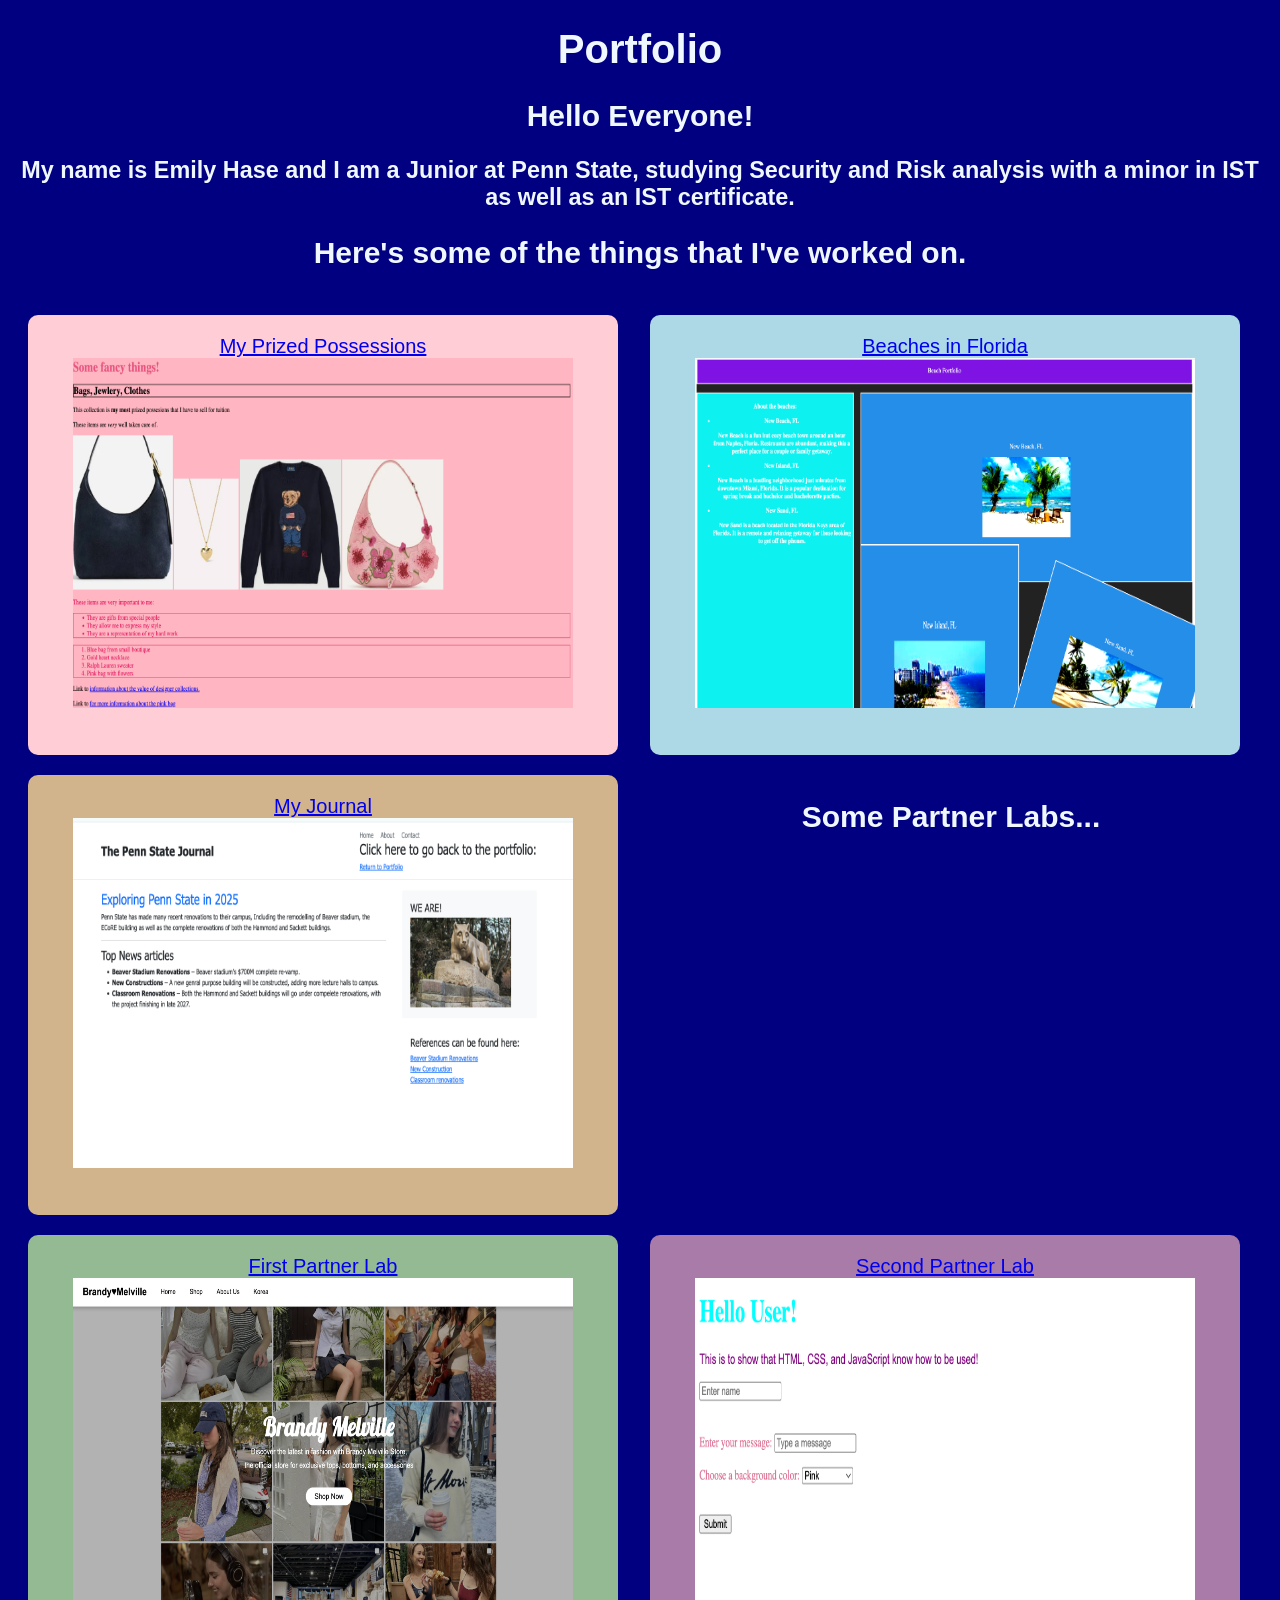
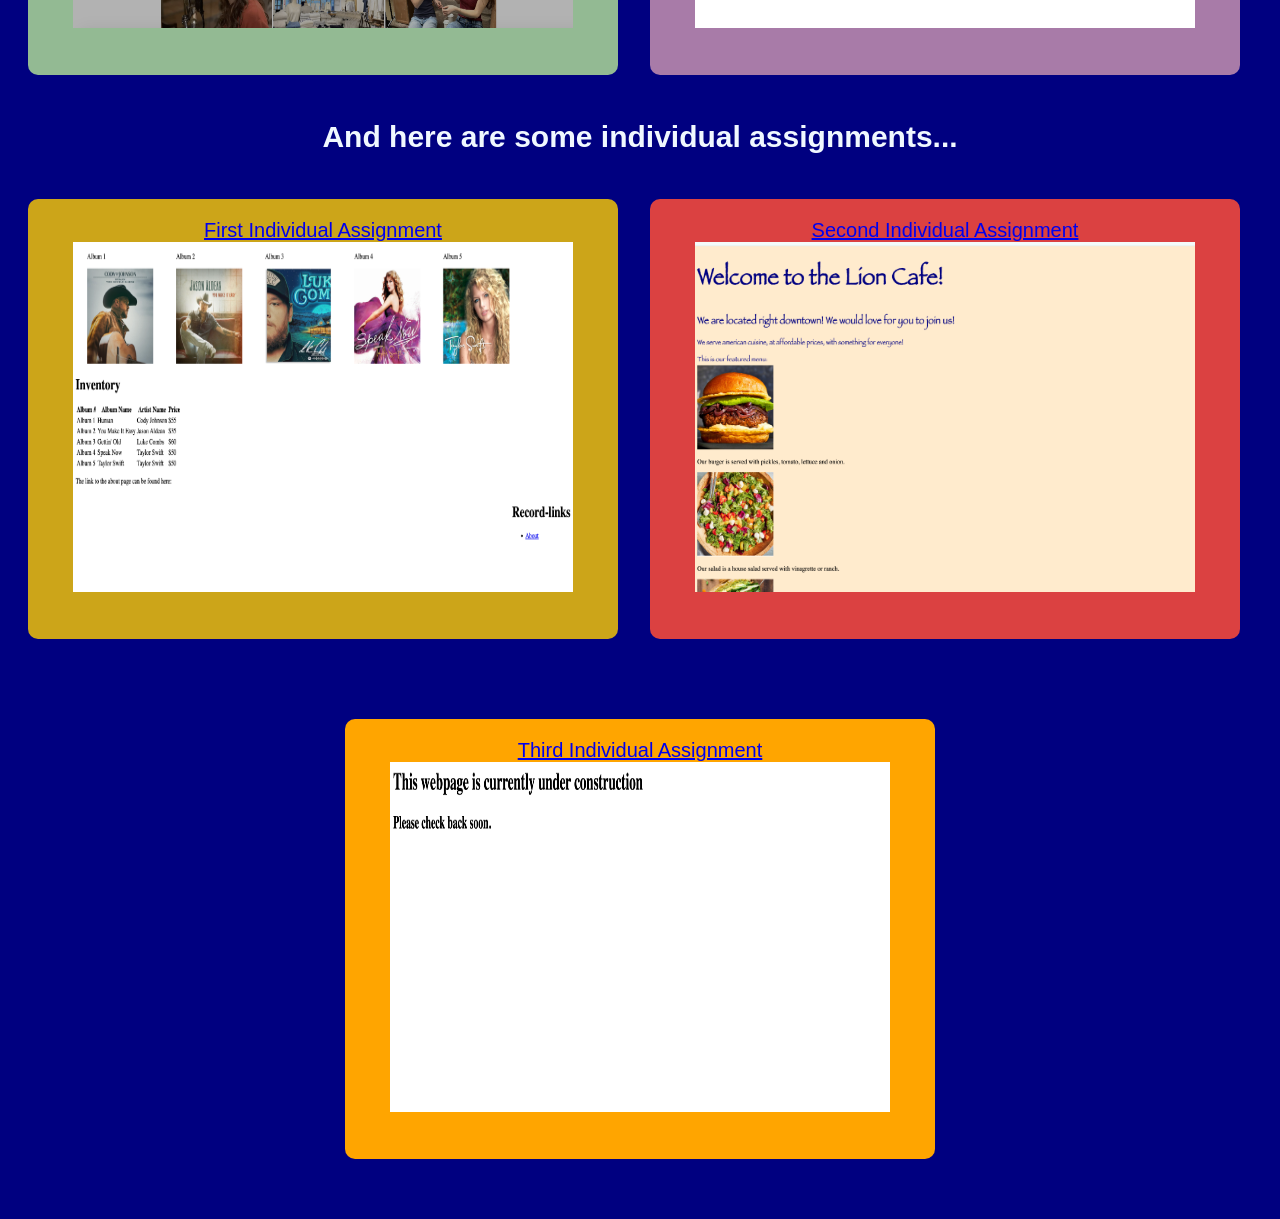
<file: index.html>
<!doctype html>
<html lang="en">
  <head>
    <meta charset="utf-8">
    <meta name="viewport" content="width=device-width, initial-scale=1">
    <title>Emily Hase Portfolio</title>
    <link rel="Simple Page" href="portfolio/PracticeActivity1 Copy/verysimplewebpage.html">
    <link rel="Beaches" href="portfolio/PracticeActivity2 copy/index.html">
    <link rel="Journal" href="portfolio/PracticeActivity3 copy/index.html">
    <link rel="Partner1" href="portfolio/PartnerLab1(1) 4/index.html">
    <link rel="Partner2" href="portfolio/Lab2/index.html">
    <link rel="IA1" href="portfolio/IndividualAssignment/index.html">
    <link rel="IA2" href="portfolio/IndividualAssignment 3/index.html">
    <link rel="IA4" href="portfolio/IndividualAssignment4/index.html">
    <link rel="StyleSheet" href="styles.css">

 
  </head>
  <header>
    <h1> Portfolio</h1>
    <h2> Hello Everyone!</h2>
    <h3> My name is Emily Hase and I am a Junior at Penn State, studying Security and Risk analysis with a 
        minor in IST as well as an IST certificate.</h3>
  </header>
  <body>
    <h2 class="saying">Here's some of the things that I've worked on.</h2>
  <div class="box-container">
     <div class="box1">
       <a href="portfolio/PracticeActivity1 Copy/verysimplewebpage.html"> My Prized Possessions </a>
       <br>
       <img src="portfolio/PracticeActivity1 Copy/Practice Activity1.jpg" alt="ScreenShot PracticeActivity1" height="350px" width="500px">
   </div>

  <div class="box2">
  </body>
  <a href="portfolio/PracticeActivity2 copy/index.html"> Beaches in Florida</a>
    <br> 
  <img src="portfolio/PracticeActivity2 copy/beaches.jpg" alt="beaches" height="350px" width="500px">
  </div>
  
  <div class="box3">
  <a href="portfolio/PracticeActivity3 copy/index.html"> My Journal</a>
    <br>
  <img src="portfolio/PracticeActivity3 copy/Journal.jpg" height="350px" width="500px">
  </div>
  
<h2> Some Partner Labs...</h2> 
  <div class="box4">
    <a href="portfolio/PartnerLab1(1) 4/index.html"> First Partner Lab</a>
      <br>
    <img src="portfolio/PartnerLab1(1) 4/Partner1.jpg" alt="Partner1" height="350px" width="500px">
  </div>

  <div class="box5">
    <a href="portfolio/Lab2/index.html"> Second Partner Lab</a>
      <br>
    <img src="portfolio/Lab2/Partner2.jpg" alt="Partner2" height="350px" width="500px">
  </div>
</div>

<h2> And here are some individual assignments... </h2>
<div class="box-container2">
  <div class="box6">
    <a href="portfolio/IndividualAssignment/index.html"> First Individual Assignment</a>
      <br>
    <img src="portfolio/IndividualAssignment/IA1.jpg" alt="IA1" height="350px" width="500px">
  </div>

  <div class="box7">
    <a href="portfolio/IndividualAssignment3/index.html"> Second Individual Assignment</a>
      <br>
    <img src="portfolio/IndividualAssignment3/IA2.jpg" alt="IA2" height="350px" width="500px">
  </div>
</div>

<div class="box-container3">
  <div class="box8">
    <a href="portfolio/IndividualAssignment4/index.html"> Third Individual Assignment</a>
      <br>
    <img src="portfolio/IndividualAssignment4/IA4.jpg" alt="IA3" height="350px" width="500px">
  </div>
</div>
</div>
</body>
</html>
</file>
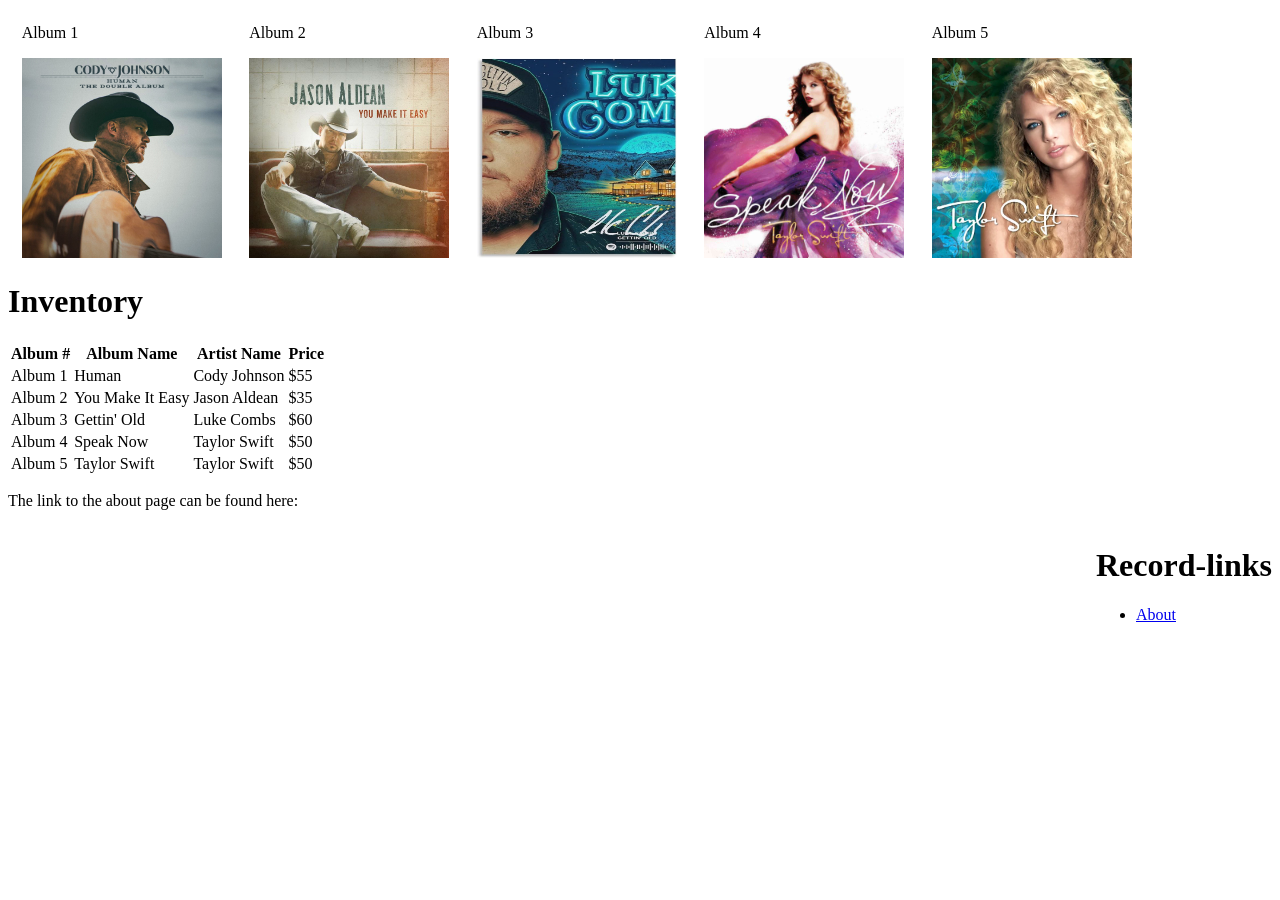
<file: portfolio/IndividualAssignment 2/index.html>
<!DOCTYPE html>
<html lang="en">
   <head>
      <meta charset="UTF-8">
      <title>The Record Store</title>
      <link rel="stylesheet" href="styles.css">
   </head>
   <body>
      <div class="flex-container"> 
        <div class="album"> 
            <p>Album 1</p>
            <img src="cody-johnson.jpg" alt="Cody Johnson" style="width: 200px; height: 200px;">
        </div>
        <div class="album">
            <p>Album 2</p>
            <img src="jason-aldean.jpg" alt="Jason Aldean" style="width: 200px; height: 200px;">
        </div>
        <div class="album">
            <p>Album 3</p>
            <img src="luke-combs.jpg" alt="Luke Combs" style="width: 200px; height: 200px;">
        </div>
        <div class="album">
            <p>Album 4</p>
            <img src="speak-now.jpg" alt="Speak Now" style="width: 200px; height: 200px;">
        </div>
        <div class="album">
            <p>Album 5</p>
            <img src="taylor-swift.jpg" alt="Taylor Swift" style="width: 200px; height: 200px;">
        </div>
      </div>

      <h1>Inventory</h1>
        <table>
            <thead>
                <tr>
                    <th>Album #</th>
                    <th>Album Name</th>
                    <th>Artist Name</th>
                    <th>Price</th>
                </tr>
            </thead>
            <tbody>
                <tr>
                    <td>Album 1</td>
                    <td>Human</td>
                    <td>Cody Johnson</td>
                    <td>$55</td>
                </tr>
                <tr>
                    <td>Album 2</td>
                    <td>You Make It Easy</td>
                    <td>Jason Aldean</td>
                    <td>$35</td>
                </tr>
                <tr>
                    <td>Album 3</td>
                    <td>Gettin' Old</td>
                    <td>Luke Combs</td>
                    <td>$60</td>
                </tr>
                <tr>
                    <td>Album 4</td>
                    <td>Speak Now</td>
                    <td>Taylor Swift</td>
                    <td>$50</td>
                </tr>
                <tr>
                    <td>Album 5</td>
                    <td>Taylor Swift</td>
                    <td>Taylor Swift</td>
                    <td>$50</td>
                </tr>
            </tbody>
        </table>
 <p>The link to the about page can be found here:</p>       
 <header>
    <h1>Record-links</h1>
     <nav>
        <ul>
            <li><a href="about.html">About</a></li>
         </ul>
     </nav>
 </header>
</body>
</html>
</file>
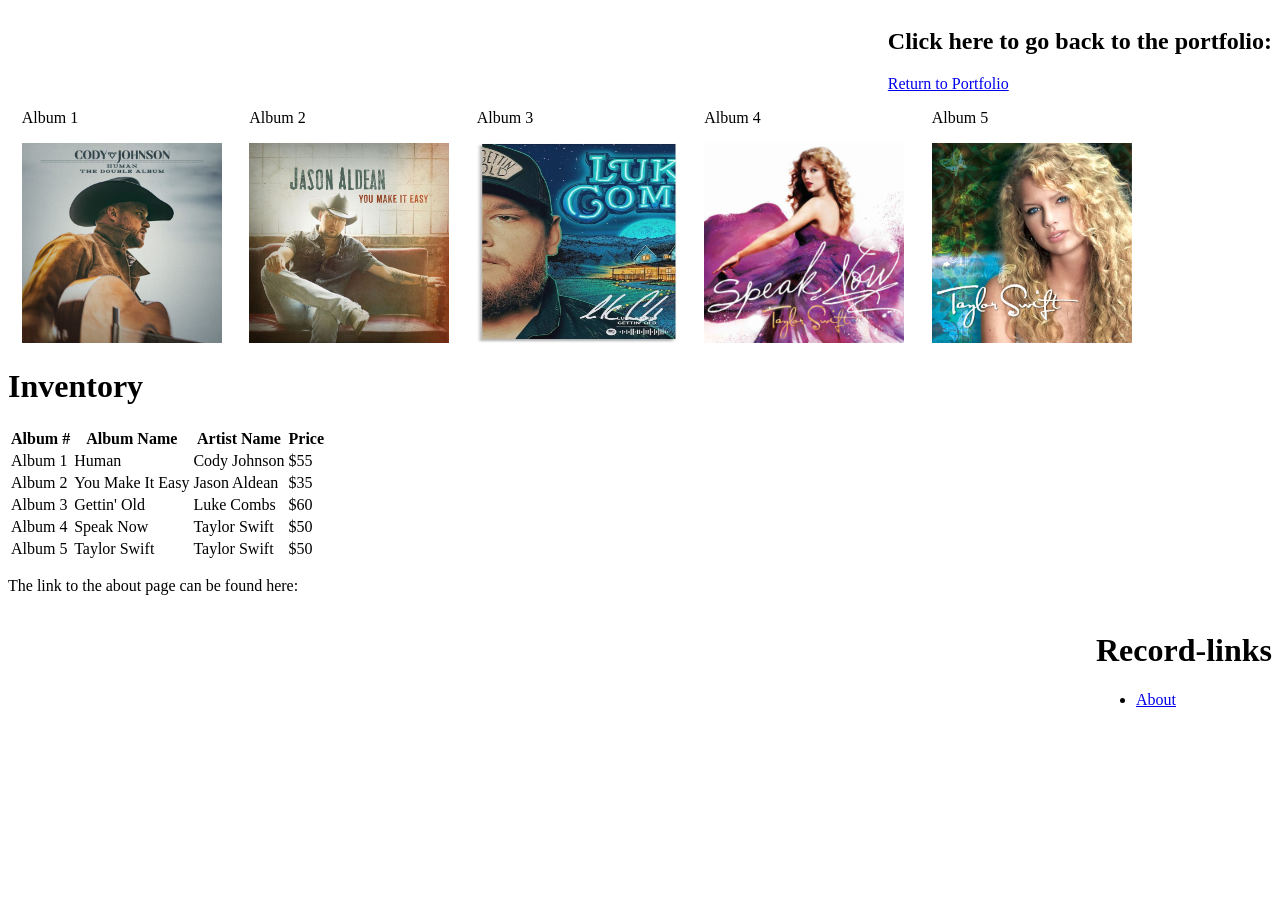
<file: portfolio/IndividualAssignment/index.html>
<!DOCTYPE html>
<html lang="en">
   <head>
      <meta charset="UTF-8">
      <title>The Record Store</title>
      <link rel="stylesheet" href="styles.css">
      <link rel="Portfolio" href="..\..\index.html">
   </head>
   <header>
    <h2 class="header">Click here to go back to the portfolio:</h2>
    <a href="..\..\index.html">Return to Portfolio</a>
   </header>
   <body>
      <div class="flex-container"> 
        <div class="album"> 
            <p>Album 1</p>
            <img src="cody-johnson.jpg" alt="Cody Johnson" style="width: 200px; height: 200px;">
        </div>
        <div class="album">
            <p>Album 2</p>
            <img src="jason-aldean.jpg" alt="Jason Aldean" style="width: 200px; height: 200px;">
        </div>
        <div class="album">
            <p>Album 3</p>
            <img src="luke-combs.jpg" alt="Luke Combs" style="width: 200px; height: 200px;">
        </div>
        <div class="album">
            <p>Album 4</p>
            <img src="speak-now.jpg" alt="Speak Now" style="width: 200px; height: 200px;">
        </div>
        <div class="album">
            <p>Album 5</p>
            <img src="taylor-swift.jpg" alt="Taylor Swift" style="width: 200px; height: 200px;">
        </div>
      </div>

      <h1>Inventory</h1>
        <table>
            <thead>
                <tr>
                    <th>Album #</th>
                    <th>Album Name</th>
                    <th>Artist Name</th>
                    <th>Price</th>
                </tr>
            </thead>
            <tbody>
                <tr>
                    <td>Album 1</td>
                    <td>Human</td>
                    <td>Cody Johnson</td>
                    <td>$55</td>
                </tr>
                <tr>
                    <td>Album 2</td>
                    <td>You Make It Easy</td>
                    <td>Jason Aldean</td>
                    <td>$35</td>
                </tr>
                <tr>
                    <td>Album 3</td>
                    <td>Gettin' Old</td>
                    <td>Luke Combs</td>
                    <td>$60</td>
                </tr>
                <tr>
                    <td>Album 4</td>
                    <td>Speak Now</td>
                    <td>Taylor Swift</td>
                    <td>$50</td>
                </tr>
                <tr>
                    <td>Album 5</td>
                    <td>Taylor Swift</td>
                    <td>Taylor Swift</td>
                    <td>$50</td>
                </tr>
            </tbody>
        </table>
 <p>The link to the about page can be found here:</p>       
 <header>
    <h1>Record-links</h1>
     <nav>
        <ul>
            <li><a href="about.html">About</a></li>
         </ul>
     </nav>
 </header>
</body>
</html>
</file>
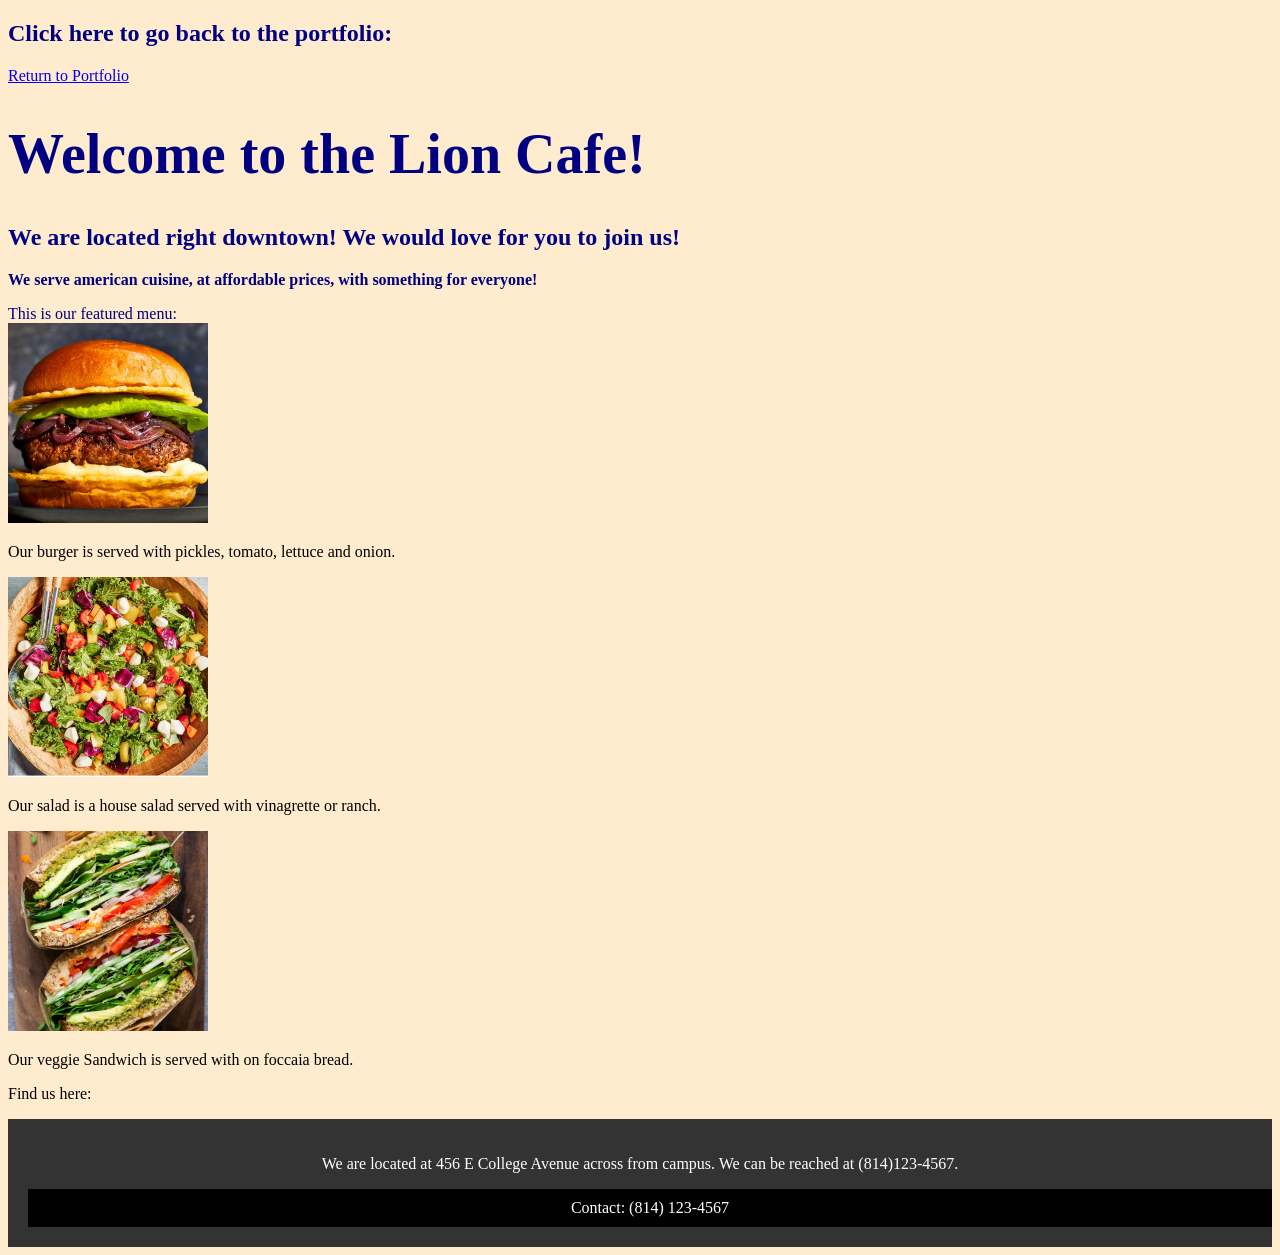
<file: portfolio/IndividualAssignment3/index.html>
<!DOCTYPE html>
<html lang="en">
   <head>
      <meta charset="UTF-8">
      <title>The Lion Cafe - State College</title>
      <link rel="stylesheet" href="styles.css">
      <link rel="Portfolio" href="..\..\index.html">
   </head>
<body>
    <header>
        <h2 class="header">Click here to go back to the portfolio:</h2>
        <a href="..\..\index.html">Return to Portfolio</a>
        <h1> Welcome to the Lion Cafe! </h1>
        <h2> We are located right downtown! We would 
            love for you to join us! 
        </h2>
        <h3> We serve american cuisine, at affordable prices, with something for everyone!</h3>
    </header>

    <div class="photos">
    <p1>This is our featured menu: </p1>
    
    <div class="tablet-view">
        <div class="item">
            <img src="burger.jpg" alt="Burger" style="width: 200px; height: 200px;">
            <p>Our burger is served with pickles, tomato, lettuce and onion. </p>
        </div>
        <div class="item">
            <img src="salad.jpg" alt="Salad" style="width: 200px; height: 200px;">
            <p>Our salad is a house salad served with vinagrette or ranch. </p>
        </div>
        <div>
            <img src="veggieSandwich.jpg" alt="VeggieSandwich" style="width: 200px; height: 200px;">
            <p> Our veggie Sandwich is served with on foccaia bread. </p>
        </div>
    </div>

    <div class="phone-view">
    <p>Find us here:</p>
    <img src="map.jpg" alt="Map" style="width: 300px; height: 300px;">
    </div>

    <footer class="desktop-footer">
        <p>
            We are located at 456 E College Avenue across from campus. We can be reached at (814)123-4567. 
        <p></p>

    <footer class="tablet-footer">
        Contact: (814) 123-4567
    </footer>
</body>
</html>
</file>
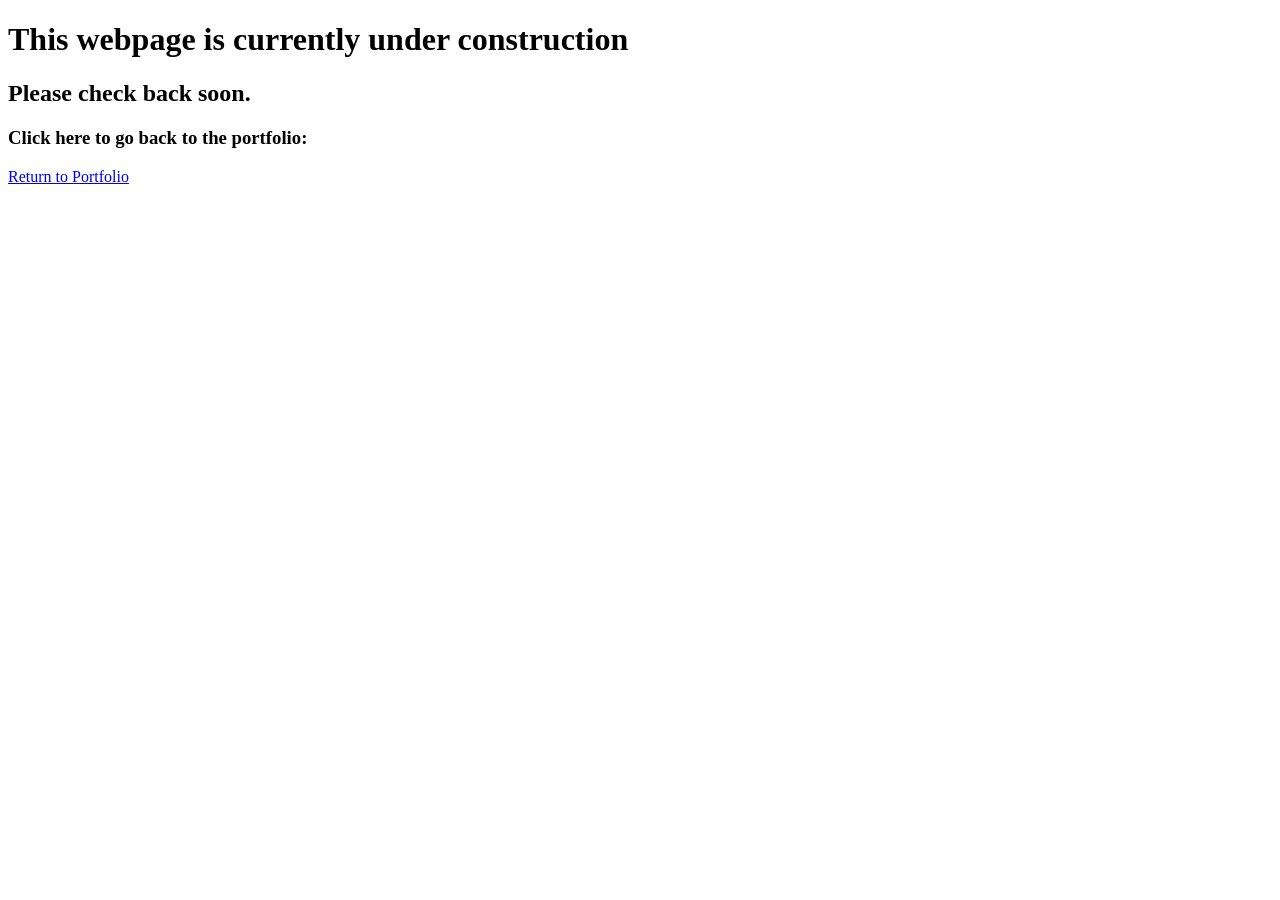
<file: portfolio/IndividualAssignment4/index.html>
<!doctype html>
<html lang="en">
  <head>
    <meta charset="utf-8">
    <meta name="viewport" content="width=device-width, initial-scale=1">
    <title>Individual Assignment 4</title>
    <link rel="Portfolio" href="..\..\index.html">
  </head>
    <header>
        <h1> This webpage is currently under construction</h1>
        <h2> Please check back soon. </h2>
        <h3 class="header">Click here to go back to the portfolio:</h2>
        <a href="..\..\index.html">Return to Portfolio</a>
    </header>
</file>
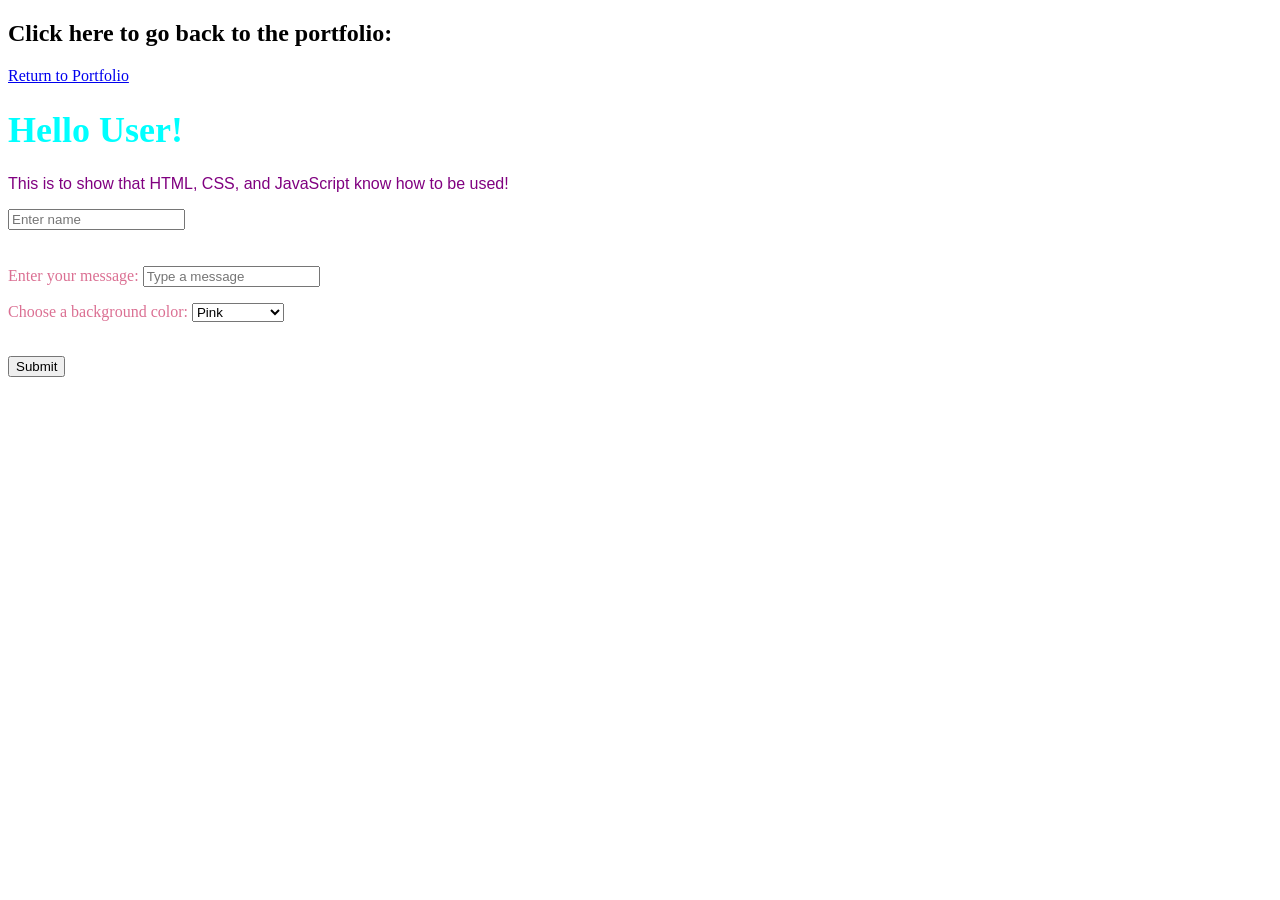
<file: portfolio/Lab2/index.html>
<!DOCTYPE html>
<html lang="en">

<head>
    <meta charset="UTF-8">
    <title> Lab 2 </title>
    <script src="programs.js"></script>
    <link rel="stylesheet" href="lab2.css">
    <link rel="Portfolio" href="..\..\index.html">
</head>

<header>
    <h2 class="header">Click here to go back to the portfolio:</h2>
    <a href="..\..\index.html">Return to Portfolio</a>
</header>
<body>
    <h1>Hello User!</h1>
    <p>This is to show that HTML, CSS, and JavaScript know how to be used! </p>
    <form>
        <input type="text" placeholder="Enter name">
    </form>
    <br><br>
    <label id="label" for="message"> Enter your message: </label>
    <input type="text" id="message" placeholder="Type a message">
    <p id="display"></p>

    <label id="label1" for="backgroundColor">Choose a background color:</label>
    <select id="backgroundColor">
        <option value="pink">Pink</option>
        <option value="lightblue">Light Blue</option>
        <option value="lightgreen">Light Green</option>
        <option value="purple">Purple</option>
    </select>

    <br><br>
    <p id="display"></p>
    </script>

    <button onclick="displayMessage()">Submit</button>

</body>

</html>
</file>
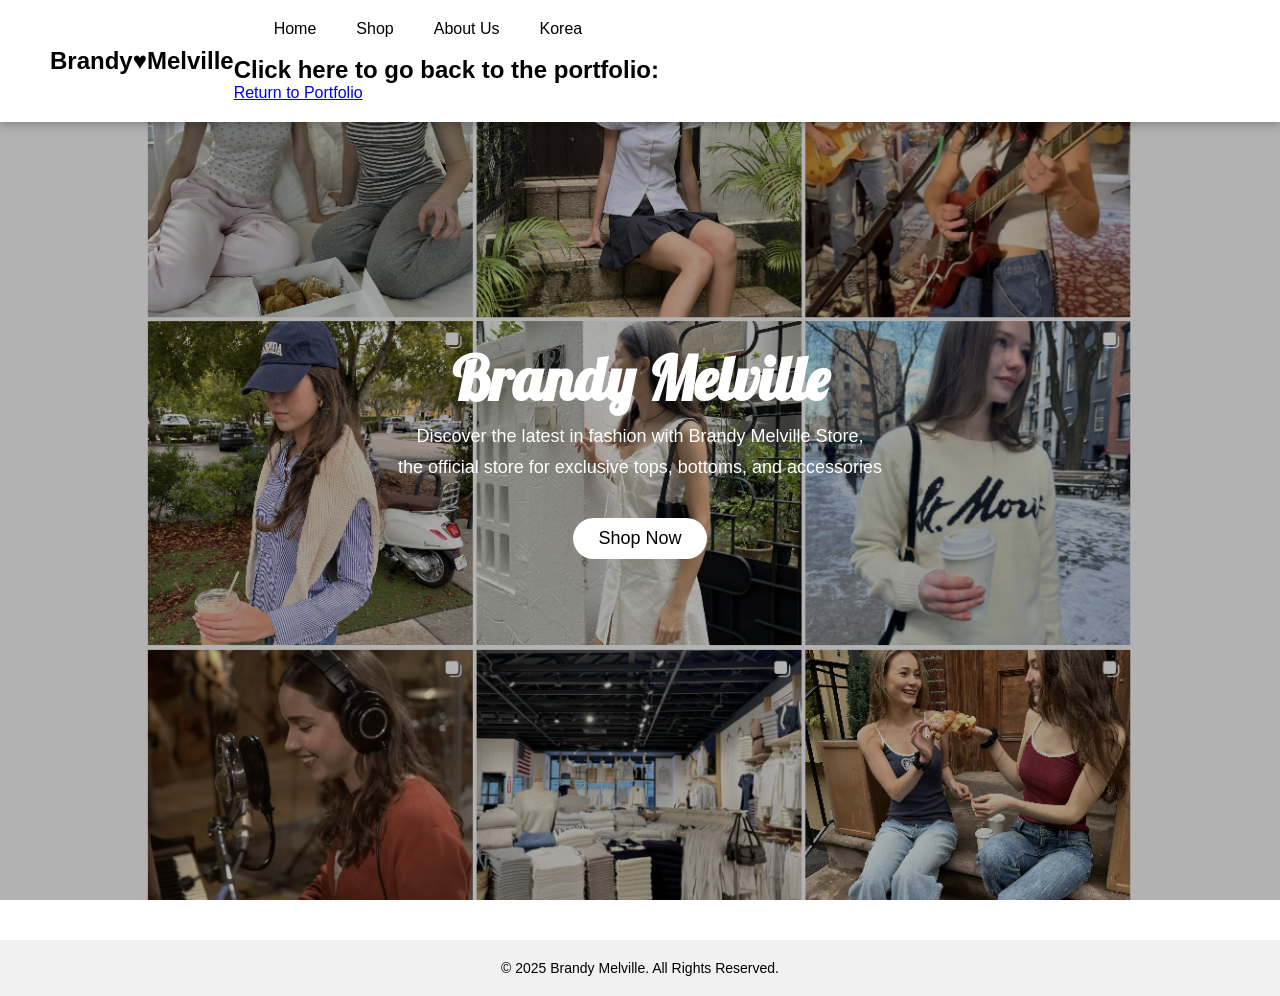
<file: portfolio/PartnerLab1(1) 4/index.html>
<!DOCTYPE html>
<html lang="en">
<head>
    <meta charset="UTF-8">
    <title>Brandy Melville</title>
    <link rel="stylesheet" href="styles.css">
    <link href="https://fonts.googleapis.com/css2?family=Lobster&display=swap" rel="stylesheet">
    <link rel="Portfolio" href="..\..\index.html">
</head>
<body>
    <header>
        <div class="logo">Brandy♥Melville</div>
        <br>
        <nav>
            <ul>
                <li><a href="index.html">Home</a></li>
                <li><a href="https://us.brandymelville.com/">Shop</a></li>
                <li><a href="info.html">About Us </a></li>
                <li><a href="korea.html">Korea</a></li>
            </ul>
            <br>     
            <h2 class="header">Click here to go back to the portfolio:</h2>
            <a href="..\..\index.html">Return to Portfolio</a>
        </nav>
    </header>

    <section class="main">
        <div class="main-content">
            <h1>Brandy Melville</h1>
            <p>Discover the latest in fashion with Brandy Melville Store,</p>
            <p>the official store for exclusive tops, bottoms, and accessories</p>
            <a href="https://us.brandymelville.com/" class="btn">Shop Now</a>
        </div>
    </section>

    <footer>
        <p>© 2025 Brandy Melville. All Rights Reserved.</p>
    </footer>

</body>
</html>
</file>
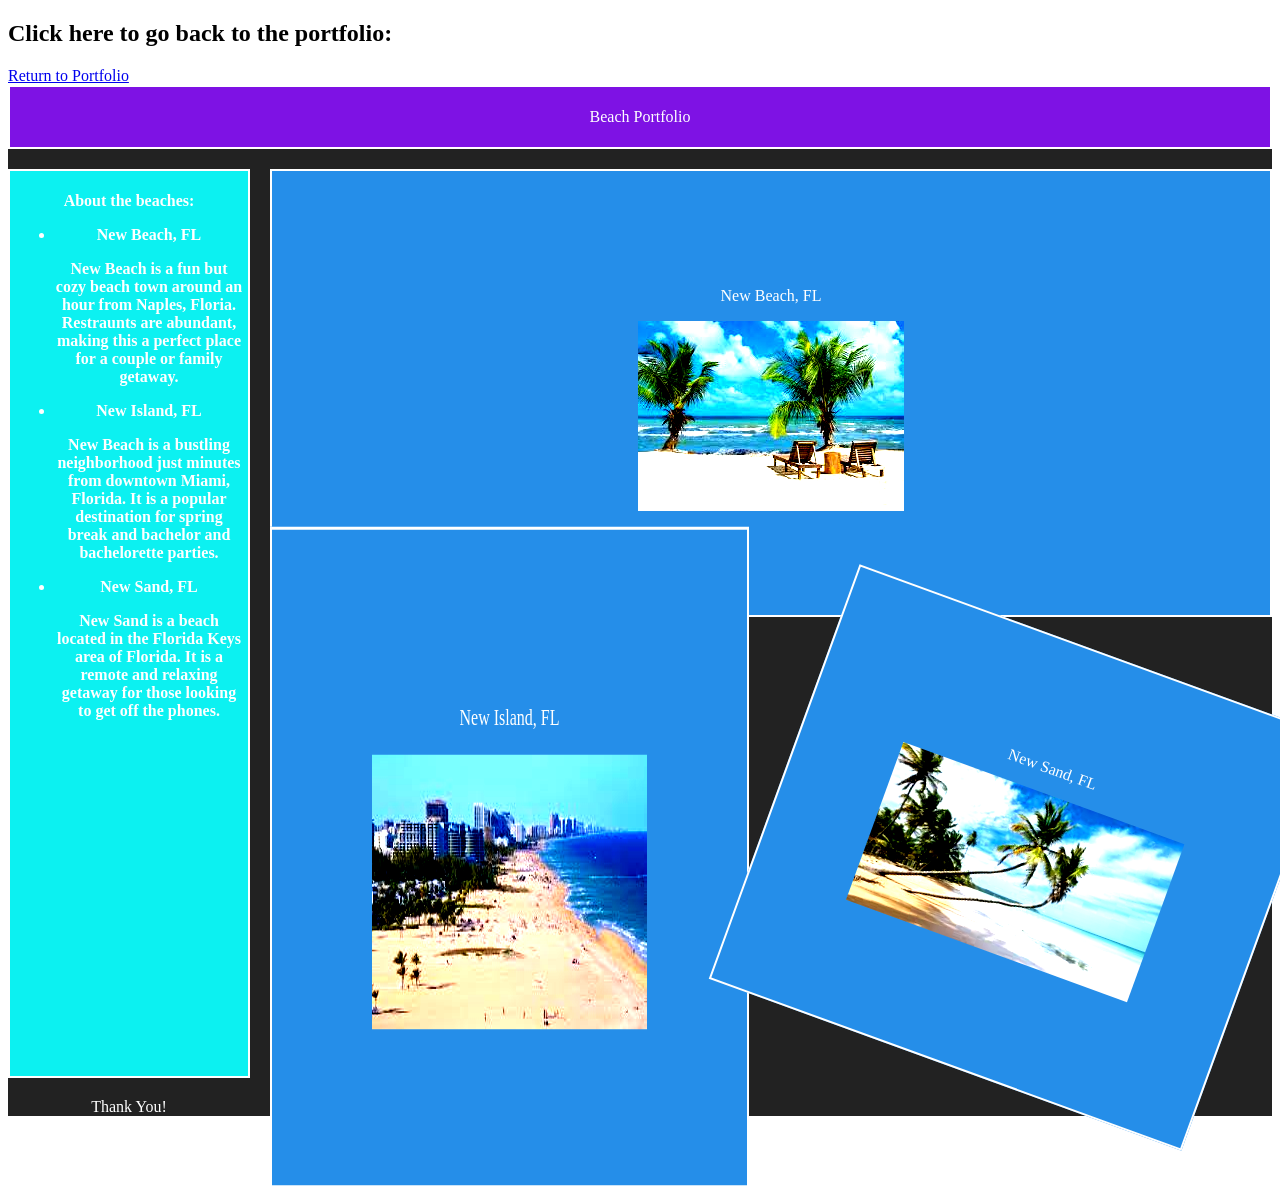
<file: portfolio/PracticeActivity2 copy/index.html>
<!DOCTYPE html>
<html lang="en">

<head>
    <meta charset="UTF-8">
    <meta name="viewport" content="width=device-width, initial-scale=1">
    <title>CSS Transfers and Filters</title>
    <link rel="stylesheet" href="styles.css">
</head>
<header>
    <h2 class="header">Click here to go back to the portfolio:</h2>
    <a href="..\..\index.html">Return to Portfolio</a>
 </header>

<body>
    <div class="container">
            <div class="Header">
                <p>Beach Portfolio</p> 
            </div>
            <div class="Sidebar">
                <p>About the beaches: </p>
                <ul>
                    <li>New Beach, FL
                        <p>New Beach is a fun but cozy beach town around an hour from Naples, Floria. 
                            Restraunts are abundant, making this a perfect place for a couple or family getaway. 
                        </p>
                    </li>
                    <li>New Island, FL</li>
                        <p> New Beach is a bustling neighborhood just minutes from downtown Miami, Florida. It is 
                            a popular destination for spring break and bachelor and bachelorette parties. 
                        </p>
                    <li>New Sand, FL</li>
                    <p> New Sand is a beach located in the Florida Keys area of Florida. It is a remote and relaxing getaway 
                        for those looking to get off the phones. 
                    </p>
                </ul>
            </div>
            <div class="Content-1">
                <p> New Beach, FL</p>
                <img src="newBeach.jpg" alt="New Beach">
            </div>
            <div class="Content-2">
                <p>New Island, FL</p>
                <img src="newIsland.jpg" alt="New Island">
            </div>
            <div class="Content-3">
                <p>New Sand, FL</p>
                <img src="newSand.jpg" alt="New Sand">
            </div>
            <div class="Footer">Thank You!</div>
    </div>
</body>
</html>
</file>
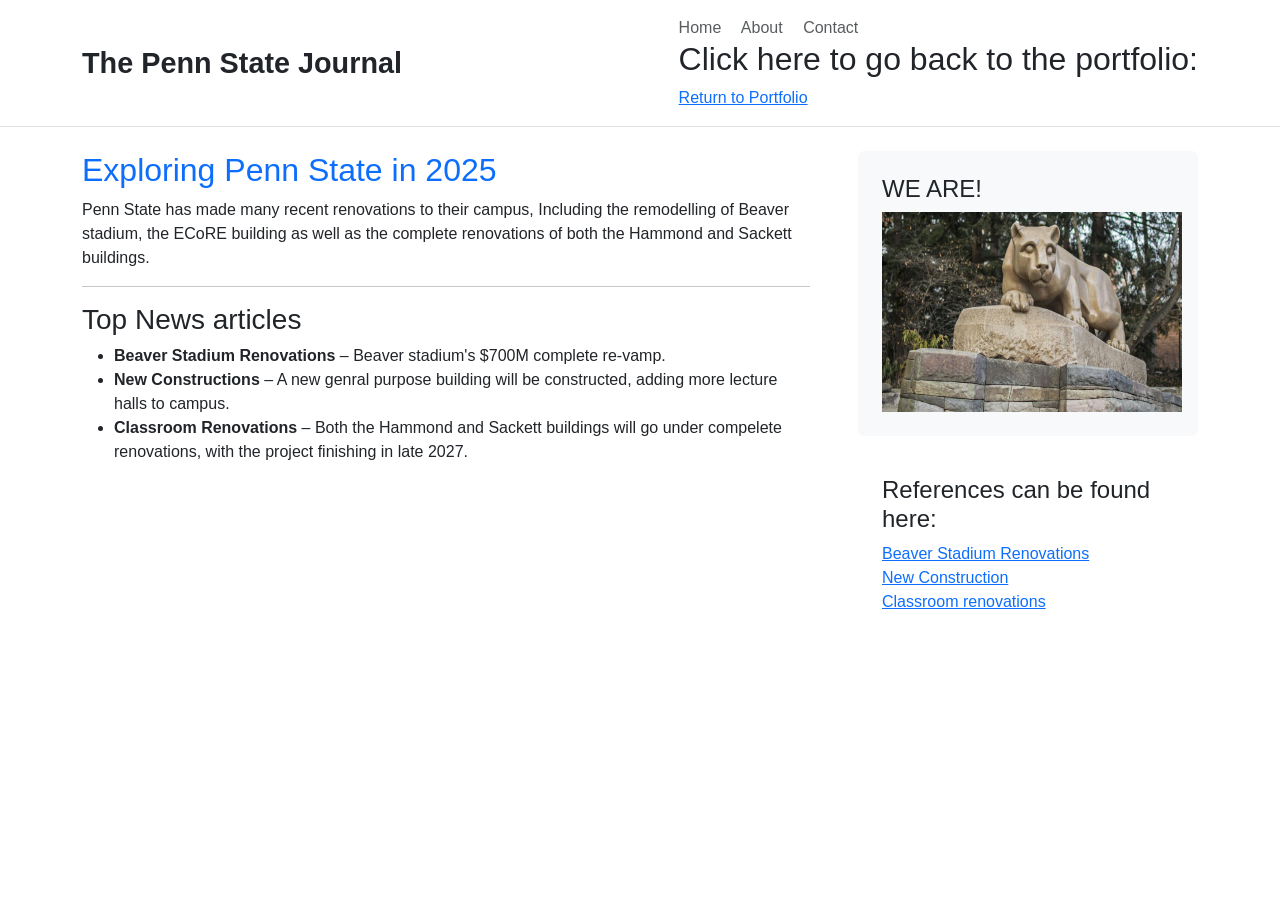
<file: portfolio/PracticeActivity3 copy/index.html>
<!doctype html>
<html lang="en">
  <head>
    <meta charset="utf-8">
    <meta name="viewport" content="width=device-width, initial-scale=1">
    <title>Penn State Journal</title>
    <link href="https://cdn.jsdelivr.net/npm/bootstrap@5.1.3/dist/css/bootstrap.min.css" rel="stylesheet">
    <link href="styles.css" rel="stylesheet">
    <link rel="Portfolio" href="..\..\index.html">
  </head>
  <body>

    <header class="blog-header py-3 border-bottom">
      <div class="container d-flex justify-content-between align-items-center">
        <a class="blog-header-logo text-dark text-decoration-none" href="#">The Penn State Journal</a>
        <nav>
          <a class="me-3 text-muted text-decoration-none" href="https://www.psu.edu/">Home</a>
          <a class="me-3 text-muted text-decoration-none" href="https://en.wikipedia.org/wiki/Pennsylvania_State_University">About</a>
          <a class="text-muted text-decoration-none" href="https://www.psu.edu/contact-us">Contact</a>
          <h2 class="header">Click here to go back to the portfolio:</h2>
          <a href="..\..\index.html">Return to Portfolio</a>
        </nav>
      </div>
    </header>

    <main class="container my-4">
      <div class="row g-5">

        <div class="col-md-8">
          <article class="blog-post">
            <h2 class="blog-post-title">Exploring Penn State in 2025</h2>

            <p>Penn State has made many recent renovations to their campus, Including the remodelling of Beaver stadium, the ECoRE building
               as well as the complete renovations of both the Hammond and Sackett buildings. </p>
            <hr>
            <h3>Top News articles</h3>
            <ul>
              <li><strong>Beaver Stadium Renovations</strong> – Beaver stadium's $700M complete re-vamp.</li>
              <li><strong>New Constructions</strong> – A new genral purpose building will be constructed, adding more lecture halls to campus.</li>
              <li><strong>Classroom Renovations</strong> – Both the Hammond and Sackett buildings will go under compelete renovations, with the project finishing in late 2027.</li>
            </ul>
          </article>
        </div>

        <div class="col-md-4">
          <div class="p-4 mb-3 bg-light rounded">
            <h4>WE ARE!</h4>
            <img src="Nittanylion.jpg" alt="Nittany Lion" width="300px" height="200px">
          </div>

          <div class="p-4">
            <h4>References can be found here:</h4>
            <ol class="list-unstyled">
              <li><a href="https://www.si.com/college/pennstate/football/penn-state-beaver-stadium-faq-what-we-know-about-the-700-million-renovation-01hye8v5ymrq">Beaver Stadium Renovations</a></li>
              <li><a href="https://www.psu.edu/news/administration/story/proposal-new-classroom-building-university-park-advances">New Construction</a></li>
              <li><a href="psu.edu/news/administration/story/plan-advances-additions-renovation-sackett-building">Classroom renovations</a></li>
            </ol>
          </div>
        </div>
      </div>
    </main>
    
    <script src="https://cdn.jsdelivr.net/npm/bootstrap@5.1.3/dist/js/bootstrap.bundle.min.js"></script>
  </body>
</html>
</file>
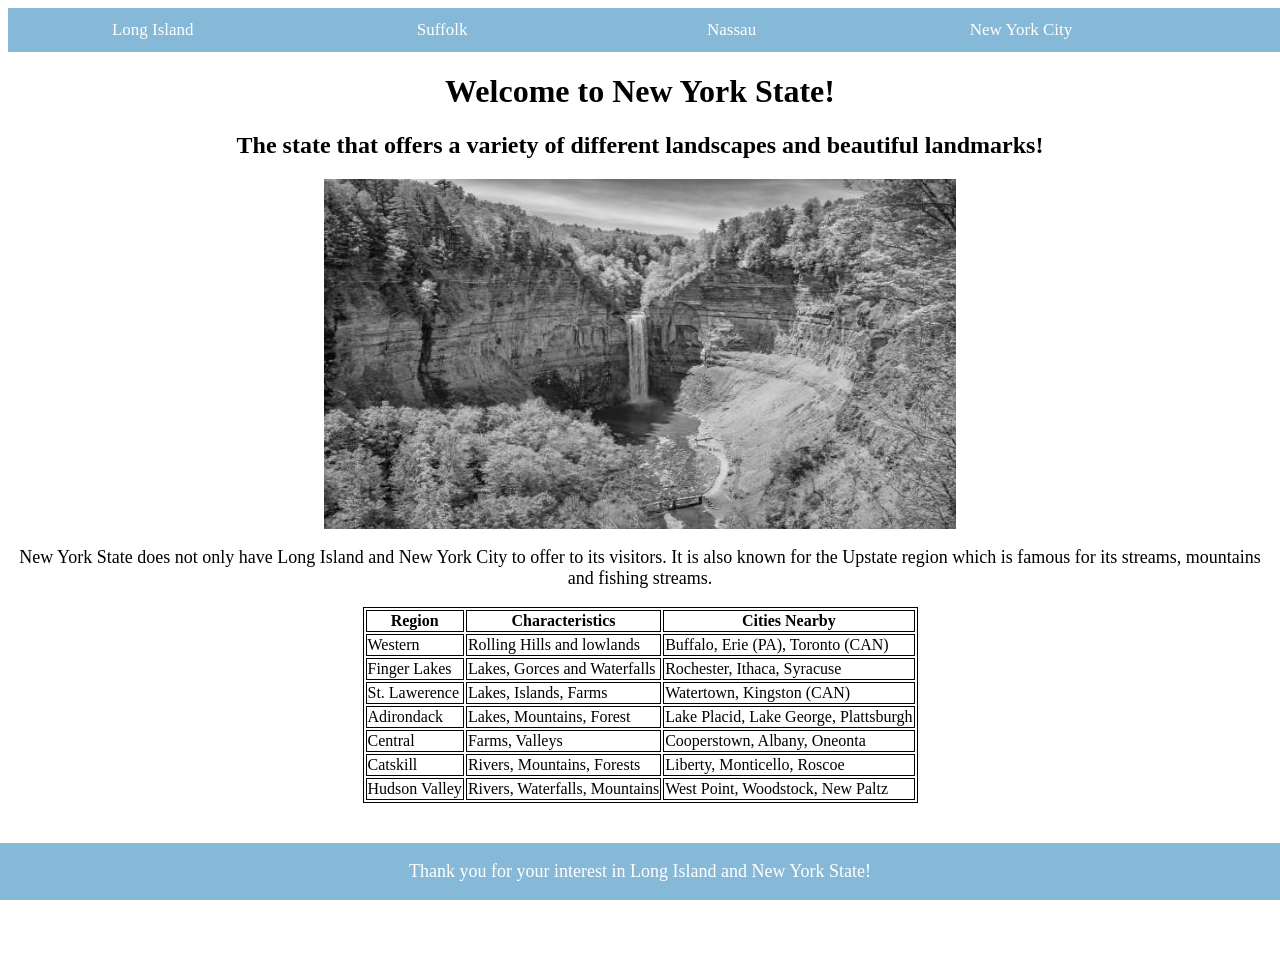
<file: FinalProject/Portfolio/ExploreNY/index.html>
<!doctype html>
<html lang="en">
  <head>
    <meta charset="utf-8">
    <meta name="viewport" content="width=device-width, initial-scale=1">
    <title>New York State</title>
    <link rel="MainPage" href="../../MainPage/index.html">
    <link rel="Stylesheet" href="../../MainPage/styles.css">
    <link rel="Nassau" href="../Nassau/index.html" > 
    <link rel="NYC" href="../NYC/index.html">
    <link rel="Suffolk" href="../Suffolk/index.html">
 </head>
    <body>
      <header class="header">
        <div class=" navbar">
                <a class="MainPage" href="../../MainPage/index.html"> Long Island</a>
                <a class="Suffolk" href="../Suffolk/index.html">Suffolk</a>
                <a class="Nassau" href="../Nassau/index.html">Nassau</a>
                <a class="NYC" href="../NYC/index.html"> New York City</a>
        </div>
        <div class="Suffolk">
          <h1> Welcome to New York State!</h1>
          <h2> The state that offers a variety of different landscapes and beautiful landmarks!</h2>
        </div>
    </header>
    <img id="Upstatepic" src="upstate.jpg" alt="upstate"> 
    <p id="Upstateinfo"> 
      New York State does not only have Long Island and New York City to offer to its visitors. It is also known for the Upstate region which is famous for its 
      streams, mountains and fishing streams. 
    </p>

    <table>
      <tr>
        <th>Region</th>
        <th>Characteristics</th>
        <th>Cities Nearby</th>
      </tr>
      <tr>
        <td>Western</td>
        <td>Rolling Hills and lowlands </td>
        <td>Buffalo, Erie (PA), Toronto (CAN)</td>
      </tr>
      <tr>
        <td>Finger Lakes </td>
        <td>Lakes, Gorces and Waterfalls</td>
        <td>Rochester, Ithaca, Syracuse</td>
      </tr>
      <tr>
        <td>St. Lawerence </td>
        <td>Lakes, Islands, Farms</td>
        <td>Watertown, Kingston (CAN)</td>
      </tr>
      <tr>
        <td>Adirondack</td>
        <td>Lakes, Mountains, Forest</td>
        <td>Lake Placid, Lake George, Plattsburgh</td>
      </tr>
      <tr>
        <td>Central </td>
        <td>Farms, Valleys</td>
        <td>Cooperstown, Albany, Oneonta</td>
      </tr>
      <tr>
        <td>Catskill </td>
        <td>Rivers, Mountains, Forests</td>
        <td>Liberty, Monticello, Roscoe</td>
      </tr>
      <tr>
        <td>Hudson Valley </td>
        <td>Rivers, Waterfalls, Mountains</td>
        <td>West Point, Woodstock, New Paltz</td>
      </tr>
    </table>
    

    <div class="space"></div> 

    <div class="footer">
      <p>Thank you for your interest in Long Island and New York State!</p>
    </div>
    </body>
</html>
</file>
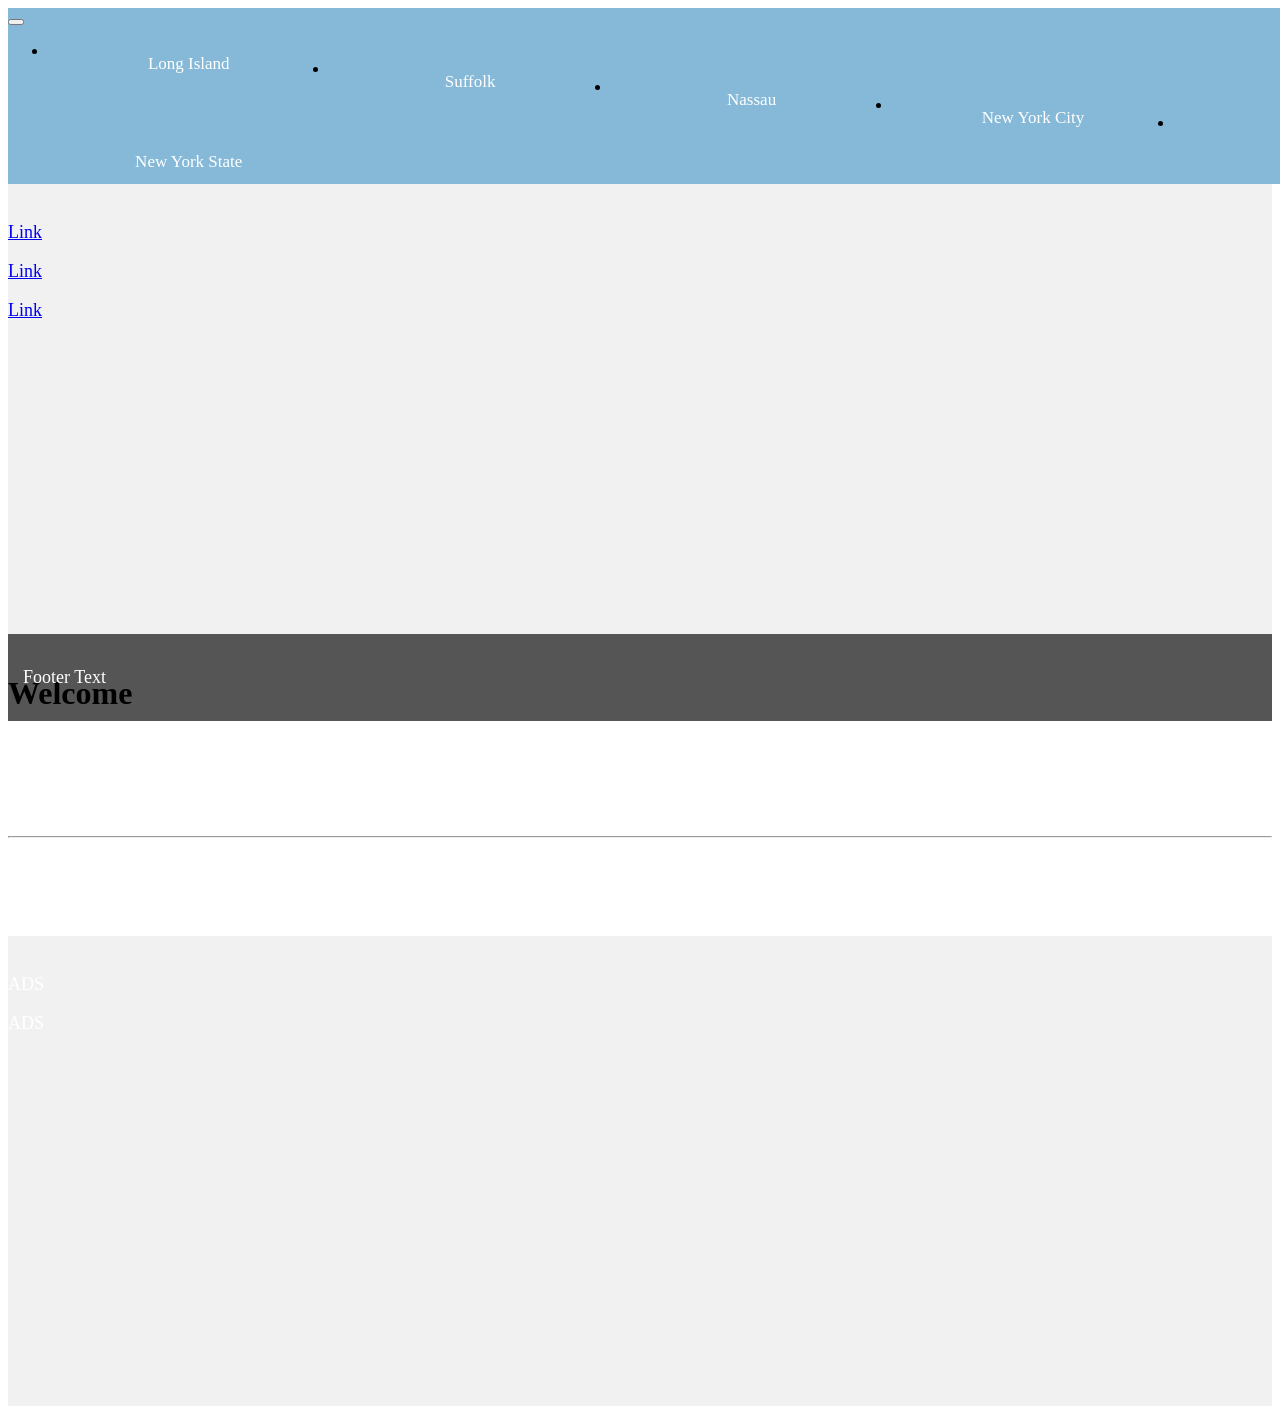
<file: FinalProject/Portfolio/IloveNY/index.html>
<!doctype html>
<html lang="en">
  <head>
    <meta charset="utf-8">
    <meta name="viewport" content="width=device-width, initial-scale=1">
    <title> I love NY </title>
    <link rel="MainPage" href="../../MainPage/index.html">
    <link rel="Stylesheet" href="../../MainPage/styles.css">
    <link rel="NYS" href="../ExploreNY/index.html" > 
    <link rel="NYC" href="../NYC/index.html">
    <link rel="Nassau" href="../Nassau/" >
            <link rel="IloveNY" href="../Portfolio/IloveNY/index.html">
  </head>

<nav class="navbar navbar-inverse">
  <div class="container-fluid">
    <div class="navbar-header">
      <button type="button" class="navbar-toggle" data-toggle="collapse" data-target="#myNavbar"></button>
    </div>
  <style>
    /* Remove the navbar's default margin-bottom and rounded borders */ 
    .navbar {
      margin-bottom: 0;
      border-radius: 0;
    }
    
    /* Set height of the grid so .sidenav can be 100% (adjust as needed) */
    .row.content {height: 450px}
    
    /* Set gray background color and 100% height */
    .sidenav {
      padding-top: 20px;
      background-color: #f1f1f1;
      height: 100%;
    }
    
    /* Set black background color, white text and some padding */
    footer {
      background-color: #555;
      color: white;
      padding: 15px;
    }
    
    /* On small screens, set height to 'auto' for sidenav and grid */
    @media screen and (max-width: 767px) {
      .sidenav {
        height: auto;
        padding: 15px;
      }
      .row.content {height:auto;} 
    }
  </style>
</head>
<body>
    </div>
    <div class="collapse navbar-collapse" id="myNavbar">
      <ul class="nav navbar-nav">
        <li class="active"><a href="../../MainPage/index.html">Long Island</a></li>
        <li><a href="../Suffolk/index.html">Suffolk</a></li>
        <li><a href="../Nassau/index.html">Nassau</a></li>
        <li><a href="../NYC/index.html">New York City</a></li>
        <li><a href="../ExploreNY/index.html">New York State</a></li>
      </ul> 
    </div>
  </div>
</nav>

<div class="container-fluid text-center">    
  <div class="row content">
    <div class="col-sm-2 sidenav">
      <p><a href="#">Link</a></p>
      <p><a href="#">Link</a></p>
      <p><a href="#">Link</a></p>
    </div>
    <div class="col-sm-8 text-left"> 
      <h1>Welcome</h1>
      <p>Lorem ipsum dolor sit amet, consectetur adipiscing elit, sed do eiusmod tempor incididunt ut labore et dolore magna aliqua. Ut enim ad minim veniam, quis nostrud exercitation ullamco laboris nisi ut aliquip ex ea commodo consequat. Excepteur sint occaecat cupidatat non proident, sunt in culpa qui officia deserunt mollit anim id est laborum consectetur adipiscing elit, sed do eiusmod tempor incididunt ut labore et dolore magna aliqua. Ut enim ad minim veniam, quis nostrud exercitation ullamco laboris nisi ut aliquip ex ea commodo consequat.</p>
      <hr>
      <h3>Test</h3>
      <p>Lorem ipsum...</p>
    </div>
    <div class="col-sm-2 sidenav">
      <div class="well">
        <p>ADS</p>
      </div>
      <div class="well">
        <p>ADS</p>
      </div>
    </div>
  </div>
</div>

<footer class="container-fluid text-center">
  <p>Footer Text</p>
</footer>

</body>
</html>
</file>
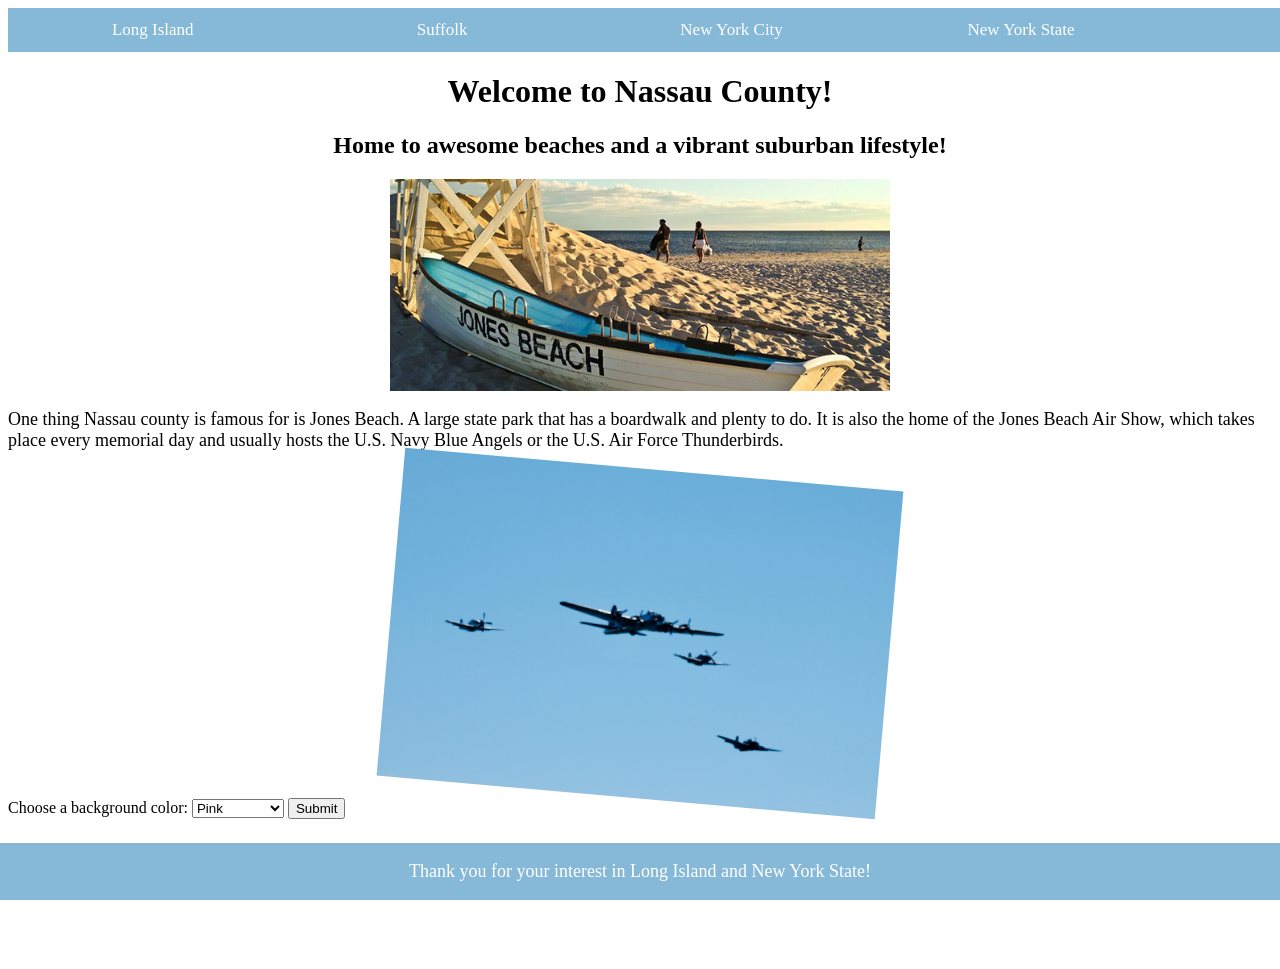
<file: FinalProject/Portfolio/Nassau/index.html>
<!doctype html>
<html lang="en">
  <head>
    <meta charset="utf-8">
    <meta name="viewport" content="width=device-width, initial-scale=1">
    <title>Nassau County</title>
    <link rel="MainPage" href="../../MainPage/index.html">
    <link rel="Stylesheet" href="../../MainPage/styles.css">
    <link rel="NYS" href="../ExploreNY/index.html" > 
    <link rel="NYC" href="../NYC/index.html">
    <link rel="Suffolk" href="../Suffolk/index.html">
    <script src="../../MainPage/java.js"></script>
 </head>
    <body>
      <header class="header">
        <div class="navbar">
                <a class="MainPage" href="../../MainPage/index.html"> Long Island</a>
                <a class="Suffolk" href="../Suffolk/index.html">Suffolk</a>
                <a class="NYC" href="../NYC/index.html"> New York City</a>
                <a class="Explore NY" href="../ExploreNY/index.html">New York State</a>
        </div>
        <div class="Suffolk">
          <h1> Welcome to Nassau County!</h1>
          <h2> Home to awesome beaches and a vibrant suburban lifestyle!</h2>
        </div>
        <img id="Nassaupic" src="Nassau.jpg" alt="Nassau">
        <p class="Nassauinfo"> One thing Nassau county is famous for is Jones Beach. A large state park that has a boardwalk and plenty 
          to do. It is also the home of the Jones Beach Air Show, which takes place every memorial day and usually hosts the U.S. Navy Blue 
          Angels or the U.S. Air Force Thunderbirds. </p>
        <img id="Airshow" src="airshow copy.JPG" alt="airshow">

  <label id="label1" for="backgroundColor">Choose a background color:</label>
    <select id="backgroundColor">
           <option value="pink">Pink</option>
           <option value="lightblue">Light Blue</option>
           <option value="lightgreen">Light Green</option>
           <option value="purple">Purple</option> 
    </select>

    <button onclick="changeBackground()">Submit</button>
  


        <div class="space"></div>
    </header>
    <div class="footer">
      <p>Thank you for your interest in Long Island and New York State!</p>
    </div>
    </body>
</html>
</file>
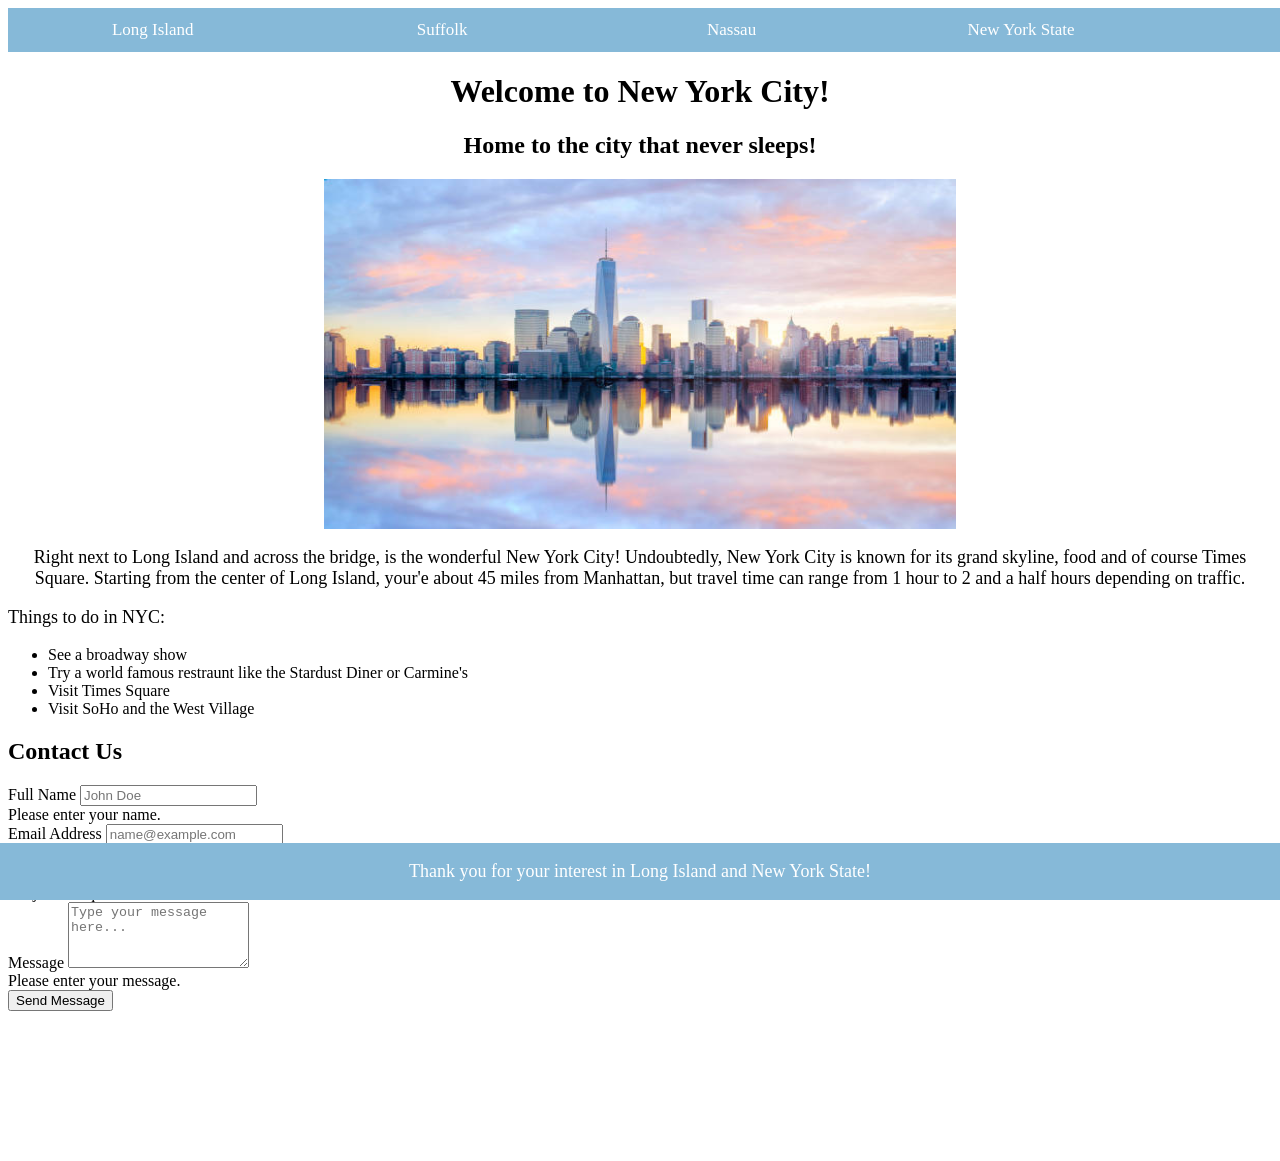
<file: FinalProject/Portfolio/NYC/index.html>
<!doctype html>
<html lang="en">
  <head>
    <meta charset="utf-8">
    <meta name="viewport" content="width=device-width, initial-scale=1">
    <title>New York City </title>
    <link rel="MainPage" href="../../MainPage/index.html">
    <link rel="Stylesheet" href="../../MainPage/styles.css">
    <link rel="Nassau" href="../Nassau/index.html" > 
    <link rel="NYS" href="../ExploreNY/index.html" > 
    <link rel="Suffolk" href="../Suffolk/index.html">
    <script src="../../MainPage/java.js"></script>
  </head>
  <body>
    <header class="header">
      <div class="navbar">
              <a class="MainPage" href="../../MainPage/index.html"> Long Island</a>
              <a class="Suffolk" href="../Suffolk/index.html">Suffolk</a>
              <a class="Nassau" href="../Nassau/index.html">Nassau</a>
              <a class="Explore NY" href="../ExploreNY/index.html">New York State</a>
      </div>
      <div class="Suffolk">
        <h1> Welcome to New York City!</h1>
        <h2> Home to the city that never sleeps!</h2>
      </div>
      <img id="NYC" src="nycskyline.jpg" alt="skyline">
      <p id="NYCinfo">
        Right next to Long Island and across the bridge, is the wonderful New York City! Undoubtedly, New York City is known for its grand skyline, 
        food and of course Times Square. Starting from the center of Long Island, your'e about 45 miles from Manhattan, but travel time can range from 
        1 hour to 2 and a half hours depending on traffic. 
      </p>
      <p id="NYCinfo1"> Things to do in NYC: </p>
      <ul>
        <li> See a broadway show </li>
        <li> Try a world famous restraunt like the Stardust Diner or Carmine's </li>
        <li> Visit Times Square </li>
        <li> Visit SoHo and the West Village</li>
      </ul>
     </header> 
  </body>
</html>

<div class="container mt-5">
  <h2> Contact Us</h2>
  <form class="needs-validation" novalidate>
    <div class="mb-3">
      <label for="name" class="form-label">Full Name</label>
      <input type="text" class="form-control" id="name" placeholder="John Doe" required>
      <div class="invalid-feedback">
        Please enter your name.
      </div>
    </div>

    <div class="mb-3">
      <label for="email" class="form-label">Email Address</label>
      <input type="email" id="email-label" placeholder="name@example.com" required>
      <div class="invalid-feedback">
        Please enter a valid email address.
      </div>
    </div>

    <div class="mb-3">
      <label for="subject" class="form-label">Subject</label>
      <input type="text" class="form-control" id="subject" placeholder="Subject of your message" required>
      <div class="invalid-feedback">
        Subject is required.
      </div>
    </div>

    <div class="mb-3">
      <label for="message" class="form-label">Message</label>
      <textarea class="form-control" id="message" rows="4" placeholder="Type your message here..." required></textarea>
      <div class="invalid-feedback">
        Please enter your message.
      </div>
    </div>
    <button type="submit" class="btn btn-primary" onclick="displayMessage()">Send Message</button>
  </form>
</div>
</body>
</script>

<script>
  function displayMessage() {
    alert("Your form has been submitted!");
  }
</script>

<div class="space"></div>

<div class="footer">
  <p>Thank you for your interest in Long Island and New York State!</p>
</div>
</html>
</file>
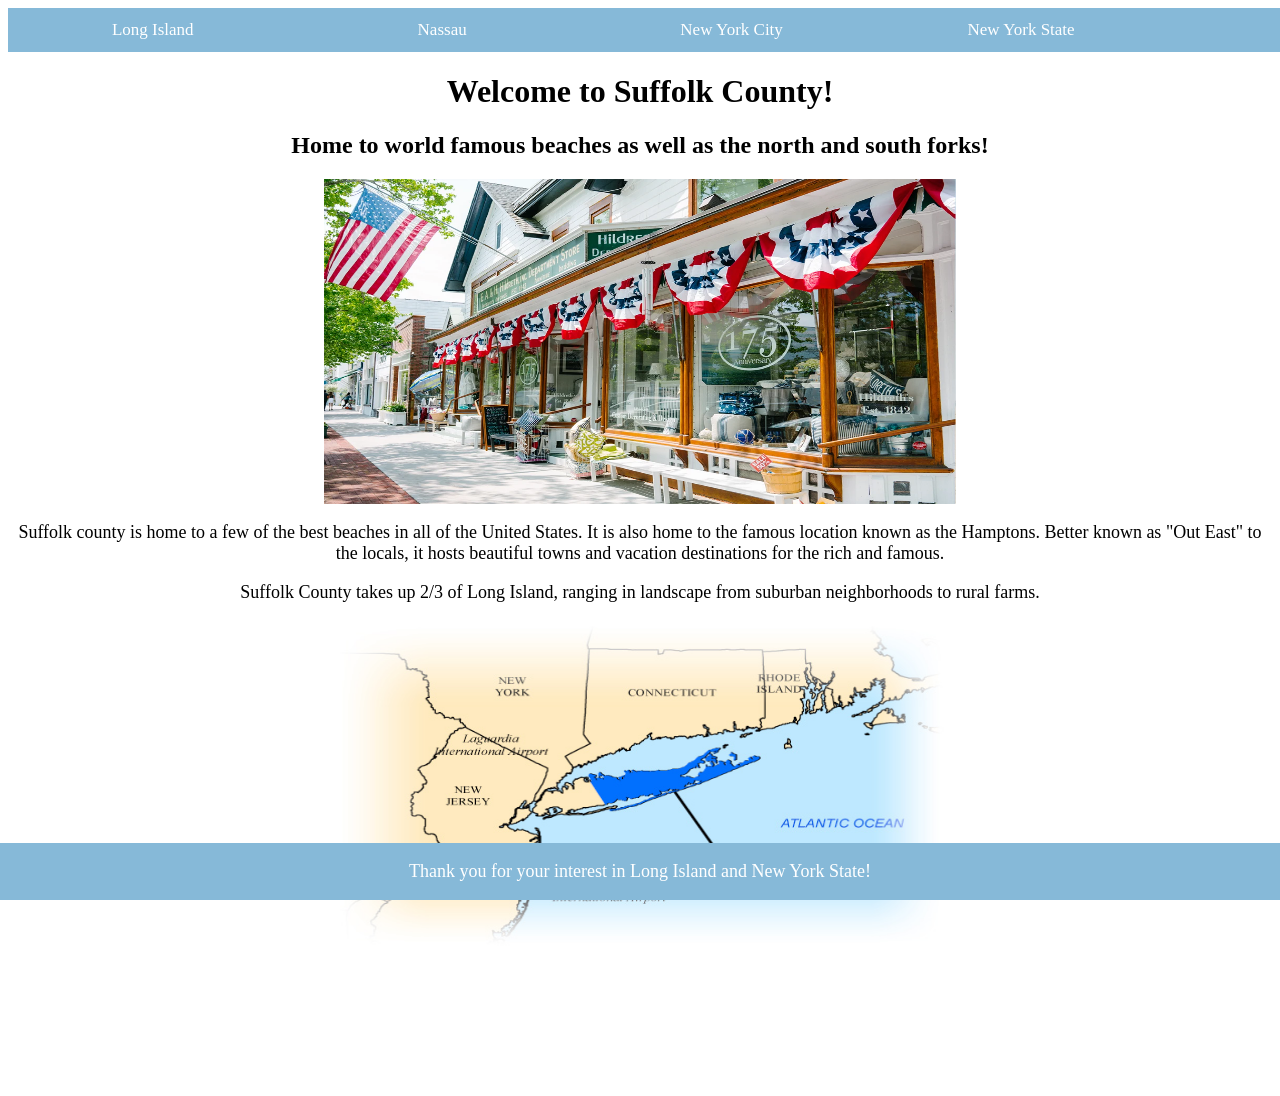
<file: FinalProject/Portfolio/Suffolk/index.html>
<!doctype html>
<html lang="en">
  <head>
    <meta charset="utf-8">
    <meta name="viewport" content="width=device-width, initial-scale=1">
    <title>Suffolk County</title>
    <link rel="MainPage" href="../../MainPage/index.html">
    <link rel="Stylesheet" href="../../MainPage/styles.css">
    <link rel="NYS" href="../ExploreNY/index.html" > 
    <link rel="NYC" href="../NYC/index.html">
    <link rel="Nassau" href="../Nassau/" >
 </head>
    <body>
      <heade class="header">
        <div class="navbar">
                <a class="MainPage" href="../../MainPage/index.html"> Long Island</a>
                <a class="Nassau" href="../Nassau/index.html">Nassau</a>
                <a class="NYC" href="../NYC/index.html"> New York City</a>
                <a class="Explore NY" href="../ExploreNY/index.html">New York State</a>
        </div>
        <div class="Suffolk">
          <h1> Welcome to Suffolk County!</h1>
          <h2> Home to world famous beaches as well as the north and south forks!</h2>
        </div>
        <img id="hamptonspic" src="hamptons.jpg" alt="hamptons" >
        <p id="hamptonsinfo">
          Suffolk county is home to a few of the best beaches in all of the United States. It is also home to the famous location known as the Hamptons. 
          Better known as "Out East" to the locals, it hosts beautiful towns and vacation destinations for the rich and famous. 
        </p>
        <p id="hamptonsinfo"> 
          Suffolk County takes up 2/3 of Long Island, ranging in landscape from suburban neighborhoods to rural farms. 
        </p>
        <img id="suffolkmap" src="suffolkmap.jpg" alt="suffolkmap">

        <div class="space"></div>

    </header>
    <div class="footer">
      <p>Thank you for your interest in Long Island and New York State!</p>
    </div>
    </body>
    
</html>
</file>
<file: styles.css>
body{
        font-size: 20px;
        text-align: center;
        margin-bottom: 40px;
        font-family: Impact, Haettenschweiler, 'Arial Narrow Bold', sans-serif;
        float: center;
        background-color: navy;
        color: aliceblue;
}

.box-container {
    display: grid;
    grid-template-columns: repeat(2, 1fr);
    grid-template-rows: repeat(3, auto);
    gap: 20px; 
    padding: 20px;
  }

  .box-container2 {
    display: grid;
    grid-template-columns: repeat(2, 1fr);
    grid-template-rows: repeat(3, auto);
    gap: 20px; 
    padding: 20px;
  }
  
  .box-container3 {
    display: flex;
    align-items: center;
    justify-content: center;
    gap: 20px; 
    padding: 20px;
  }

  .box1{ 
  background-color: rgb(255, 205, 213);  
  border-radius: 10px;
  width: 550px;
  height: 400px;
  padding: 20px;
  text-align: center;
  }

.box2{ 
    background-color: lightblue;
    border-radius: 10px;
    width: 550px;
    height: 400px;
    padding: 20px;
    text-align: center;
}

.box3{ 
    background-color: tan;
    border-radius: 10px;
    width: 550px;
    height: 400px;
    padding: 20px;
    text-align: center;
    justify-content: space-between;
    gap: 20px;
}

.box4{ 
    background-color: rgb(147, 186, 147);
    border-radius: 10px;
    width: 550px;
    height: 400px;
    padding: 20px;
    text-align: center;
    justify-content: space-between;
    gap: 20px;
}

.box5{ 
    background-color: rgb(168, 123, 168);
    border-radius: 10px;
    width: 550px;
    height: 400px;
    padding: 20px;
    text-align: center;
    justify-content: space-between;
    gap: 20px;
    float: left;
}

.box6{ 
    background-color: rgb(204, 165, 25);
    border-radius: 10px;
    width: 550px;
    height: 400px;
    padding: 20px;
    text-align: center;
    justify-content: space-between;
    gap: 20px;
    float: left;
}
.box7{ 
    background-color: rgb(219, 65, 65);
    border-radius: 10px;
    width: 550px;
    height: 400px;
    padding: 20px;
    text-align: center;
    justify-content: space-between;
    gap: 20px;
    float: left;
}

.box8{ 
    background-color: orange;
    border-radius: 10px;
    width: 550px;
    height: 400px;
    padding: 20px;
    text-align: center;
    justify-content: space-between;
    gap: 20px;
    float: left;
}
</file>
<file: portfolio/IndividualAssignment 2/styles.css>
.flex-container{
display: flex;
flex-direction: row;
flex-wrap: nowrap;
justify-content: space-around;
align-items: center;
width: 90%;
} 

.album:hover{
    transform: scale(1.2) translateY(40px);
    opacity: 1;
} 

header{
    float: right;
    position: relative;
}

footer {
    background: blue;
    color: white;
    padding: 10px;
    position: absolute;
    bottom: 0;
    width: 100%;
}
</file>
<file: portfolio/IndividualAssignment/styles.css>
.flex-container{
display: flex;
flex-direction: row;
flex-wrap: nowrap;
justify-content: space-around;
align-items: center;
width: 90%;
} 

.album:hover{
    transform: scale(1.2) translateY(40px);
    opacity: 1;
} 

header{
    float: right;
    position: relative;
}

footer {
    background: blue;
    color: white;
    padding: 10px;
    position: absolute;
    bottom: 0;
    width: 100%;
}
</file>
<file: portfolio/IndividualAssignment3/styles.css>
body, header{
    background-color: blanchedalmond;
}

h1{ 
    color: navy;
    font-size: 56px;
    font-family: fantasy;
}

 h2{ 
    color:navy;
    font-size: 24px ;
    font-family: fantasy;
 }

 h3{ 
    color:navy;
    font-size: 16px ;
    font-family: fantasy;
 }

 p1{
    color:navy;
    font-size: 16px ;
    font-family: fantasy;
 }

 p2{ 
    color:navy;
    font-size: 8px ;
    font-family: fantasy;
 } 

 .gallery {
    display: flex;
    flex-wrap: wrap;
    justify-content: center;
    gap: 20px;
    padding: 20px;
}

.photos img {
    width: 300px;
    height: 200px;
    object-fit: cover;
    cursor: pointer;
    transition: transform 0.3s;
}

.tablet-menu {
    display: none;
    padding: 20px;
}

.tablet-menu .item {
    display: flex;
    align-items: center;
    gap: 10px;
    margin-bottom: 10px;
}

.tablet-menu img {
    width: 80px;
    height: 80px;
    object-fit: cover;
}

.phone-view img {
    width: 100%;
    max-width: 400px;
    margin-top: 10px;
    display: none;
}

footer {
    text-align: center;
    padding: 20px;
    background-color: #333;
    color: white;
}

.tablet-footer {
    display: absolute;
} 

.tablet-menu {
    display: block;
}

.tablet-footer {
    display: block;
}

.tablet-menu {
    display: none;
}
.phone-view {
    display: block;
}
.desktop-footer
 {
    footer {
        background: black;
        color: white;
        padding: 10px;
        position: block;
        bottom: 0;
        width: 100%;
    } 
 }
</file>
<file: portfolio/Lab2/lab2.css>
p
{
  color: purple;
  font-family: Arial, Helvetica, sans-serif;
}

h1 {
    font-size: 36px;
    color:aqua; 
  }

#label{
  color: palevioletred; 
}

#label1 {
  color:palevioletred;
}
</file>
<file: portfolio/PartnerLab1(1) 4/styles.css>
* {
    margin: 0;
    box-sizing: border-box;
    font-family: 'Arial', sans-serif;
}

header {
    display: flex;
    align-items: center;
    padding: 20px 50px;
    background: white;
    box-shadow: 0 2px 10px rgba(0, 0, 0, 0.3);
    position: fixed;
    width: 100%;
    z-index: 1000;
}

.logo {
    font-size: 24px;
    font-weight: bold;
    color: black;
}

nav ul, nav ul li a {
    list-style: none;
    display: flex;
    gap: 40px;
    text-decoration: none;
    color: black;
    font-size: 16px;
}

nav ul li a:hover {
    color: #ff6b6b;
}

.main {
    height: 100vh;
    background: url('brandimg.png') no-repeat center/cover;
    display: flex;
    align-items: center;
    justify-content: center;
    text-align: center;
    color: white;
    position: relative;
}

.main::before {
    content: "";
    position: absolute;
    width: 100%;
    height: 100%;
    background: rgba(0, 0, 0, 0.3);
}

.main-content {
    position: relative;
    z-index: 1;
}

.main h1 {
    font-family: 'Lobster';
    font-size: 60px;
    margin-bottom: 10px;
}

.main p {
    font-size: 18px;
    margin-top: 10px;
    margin-bottom: 10px;
}

.btn {
    display: inline-block;
    padding: 10px 25px;
    margin-top: 30px;
    background: white;
    color: black;
    font-size: 18px;
    text-decoration: none;
    border-radius: 25px;
}

.btn:hover {
    background: #ff6b6b;
    color: white;
}

.About-our-history, .Why-Brandy{
    padding: 50px 20px;
}


/* kkkkkkkkkkkkkkkkkkkkkkkkkkkkkkkkkkkkkkkkkkkkkkkkkkkkkkkkk */
.korea-main {
    height: 60vh;
    background: url('koreaimg1.jpeg') no-repeat center/cover;
    display: flex;
    align-items: center;
    justify-content: center;
    text-align: center;
    color: white;
    position: relative;
}

.korea-main::before {
    content: "";
    position: absolute;
    width: 100%;
    height: 100%;
    background: rgba(0, 0, 0, 0.3); 
}

.korea-main-content {
    position: relative;
    z-index: 1;
}

.korea-main h1 {
    font-family: 'Lobster';
    font-size: 60px;
    color: rgba(255, 255, 255, 0.9); 
    padding: 10px 20px;
}

.korea-main p {
    font-size: 20px;
    color: rgba(255, 255, 255, 0.9);
    margin-top: 10px;
}


.korea-content {
    padding: 60px 20px;
    max-width: 900px;
    margin: 0 auto;
    text-align: center;
}

.korea-content h2 {
    font-size: 32px;
    margin-bottom: 20px;
}

.korea-content p {
    font-size: 18px;
    margin-bottom: 20px;
    color: #464646;
}

.korea-content h3 {
    font-size: 24px;
    margin-top: 50px;
    margin-bottom: 10px;
}

.brandysign {
    float: right;
    width: 225px;
    padding: 2px;
    margin-left: 10px;
}

.About-our-history{ 
    width: 750px; 
    padding: 10px;
    font-family: Arial, sans-serif;
    font-size: 20px;
    overflow: hidden; 
    
}
.brandylogo {
    float: right;
    margin-left: 15px;
    margin-bottom: 3px;
    width: 250px; 
    height: 150px;
    
}

.Why-Brandy{
    width: 750px; 
    padding: 10px;
    font-family: Arial, sans-serif;
    font-size: 20px;
    overflow: hidden; 
}

footer {
    text-align: center;
    padding: 20px;
    background: #f1f1f1;
    font-size: 14px;
    margin-top: 40px;
}
</file>
<file: portfolio/PracticeActivity2 copy/styles.css>
.container{ 
    display: grid;
    gap: 20px;
    background-color: #222;
    color: white;
    text-align: center;
    font: Arial;
    grid-template-columns: 1fr 1fr 1fr;
    grid-template-rows: auto auto auto auto;
    grid-template-areas: 
    "Header Header Header"
    "Sidebar Content-1 Content-1"
    "Sidebar Content-2 Content-3"
    "Footer Footer Footer";
}

.Header{
    border: 2px solid;
    grid-area: Header;
    padding: 5px;
    background-color: rgb(126, 18, 228);
}

.Sidebar{ 
    border: 2px solid;
    grid-area: Sidebar;
    padding: 5px;
    background-color: rgb(12, 241, 241);
    font-weight: bold;
}

.Content-1{ 
    border: 2px solid;
    grid-area: Content-1;
    padding: 100px;
    background-color: #258ee9;
}

.Content-2{
    border: 2px solid;
    grid-area: Content-2;
    padding: 100px;
    background-color:#258ee9;
    transform: scaleY(1.5);
}

.Content-3{
    border: 2px solid;
    grid-area: Content-3;
    padding: 100px;
    background-color: #258ee9;
    transform: rotate(20deg);
}

.Footer:hover{
    border: 2px solid;
    grid-area: Footer;
    padding: 5px;
    background-color:  rgb(126, 18, 228);
}
.sidebar {
    grid-template-columns: auto;
    background: linear-gradient(to bottom, cyan, teal);
    padding: 20px;
    border-radius: 10px;
    filter: grayscale(100%);
}

.content-1, .content-2, .content-3 {
    background: linear-gradient(to bottom right, blue, cyan);
    padding: 20px;
    border-radius: 10px;
    transition: transform 0.3s, filter 0.3s;
}

img { 
    filter: grayscale(50%);
    filter:contrast(200%);
}
</file>
<file: portfolio/PracticeActivity3 copy/styles.css>
body {
    font-family: 'Segoe UI', Tahoma, Geneva, Verdana, sans-serif;
  }
  
  .blog-header-logo {
    font-size: 1.8rem;
    font-weight: bold;
  }
  
  .blog-post-title {
    font-size: 2rem;
    color: #0d6efd;
  }
</file>
<file: FinalProject/MainPage/styles.css>
.navbar{
    width: 105%;
  background-color: rgb(134, 185, 216);
  overflow: auto; 
}

.navbar a{
    color: white;
    font-family: 'Lucida Sans';
    float: left;
     padding: 12px;
    text-decoration: none;
     font-size: 17px;
    width: 20%; 
     text-align: center; 
     background-color: rgb(134, 185, 216);
}

a:hover{
    background-color: rgb(137, 37, 22);
}

.img{
    height: 100px;
    width: 200px;
} 

img{
    height: 700%;
    width: 775%;
}
#hamptonspic{ 
    height: 325px;
    width: 375px;
    display: block;
    margin-left: auto;
    margin-right: auto;
    width: 50%;
}

#suffolkmap{
        height: 325px;
        width: 375px;
        display: block;
        margin-left: auto;
        margin-right: auto;
        width: 50%;
  }

#Nassaupic{
    width: 500px;
    height: auto;
    display: flex;
    flex-direction: column;
    text-align: center;
    margin-left: auto;
    margin-right: auto;
}


.Nassauinfo{
    color: black;
    display: flex;
    justify-content: space-around;
    margin-left: auto;
    margin-right: auto;
    flex-direction: column;
}

#Airshow{ 
    display: flex;
    flex-direction: column;
    margin-left: auto;
    margin-right: auto;
    gap: 20px;
     width: 500px;
     height: auto;
     transform: rotate(5deg)
}

#NYC{ 
    height: 350px;
    width: 275px;
    display: block;
    margin-left: auto;
    margin-right: auto;
    width: 50%;
}

#NYCinfo{
    color: black;
    text-align: center;
}
#NYCinfo1{
    color:black;
    text-align: left;
} 

.footer {
  position: fixed;
  left: 0;
  bottom: 0;
  width: 100%;
  background-color: rgb(134, 185, 216);
  color: white;
  text-align: center;
}

h3{ 
    color:white
}

p {
    color: white;
    font-size: 18px;
}

.Suffolk{ 
    color: black;
    text-align: center;
}

#hamptonsinfo {
    color: black;
    text-align: center;
}

#Upstatepic{ 
    height: 350px;
    width: 275px;
    display: block;
    margin-left: auto;
    margin-right: auto;
    width: 50%;
    filter: grayscale(100%)
}

#Upstateinfo{ 
    color: black;
    text-align: center;
}

.NYCforminfo{ 
    color:black
}

table, th, td {
    border: 1px solid black;
    margin-left: auto;
    margin-right: auto;

  }
  
.space { margin-top: 150px; }

#email-label{ 
    top: 80px;
}
</file>
